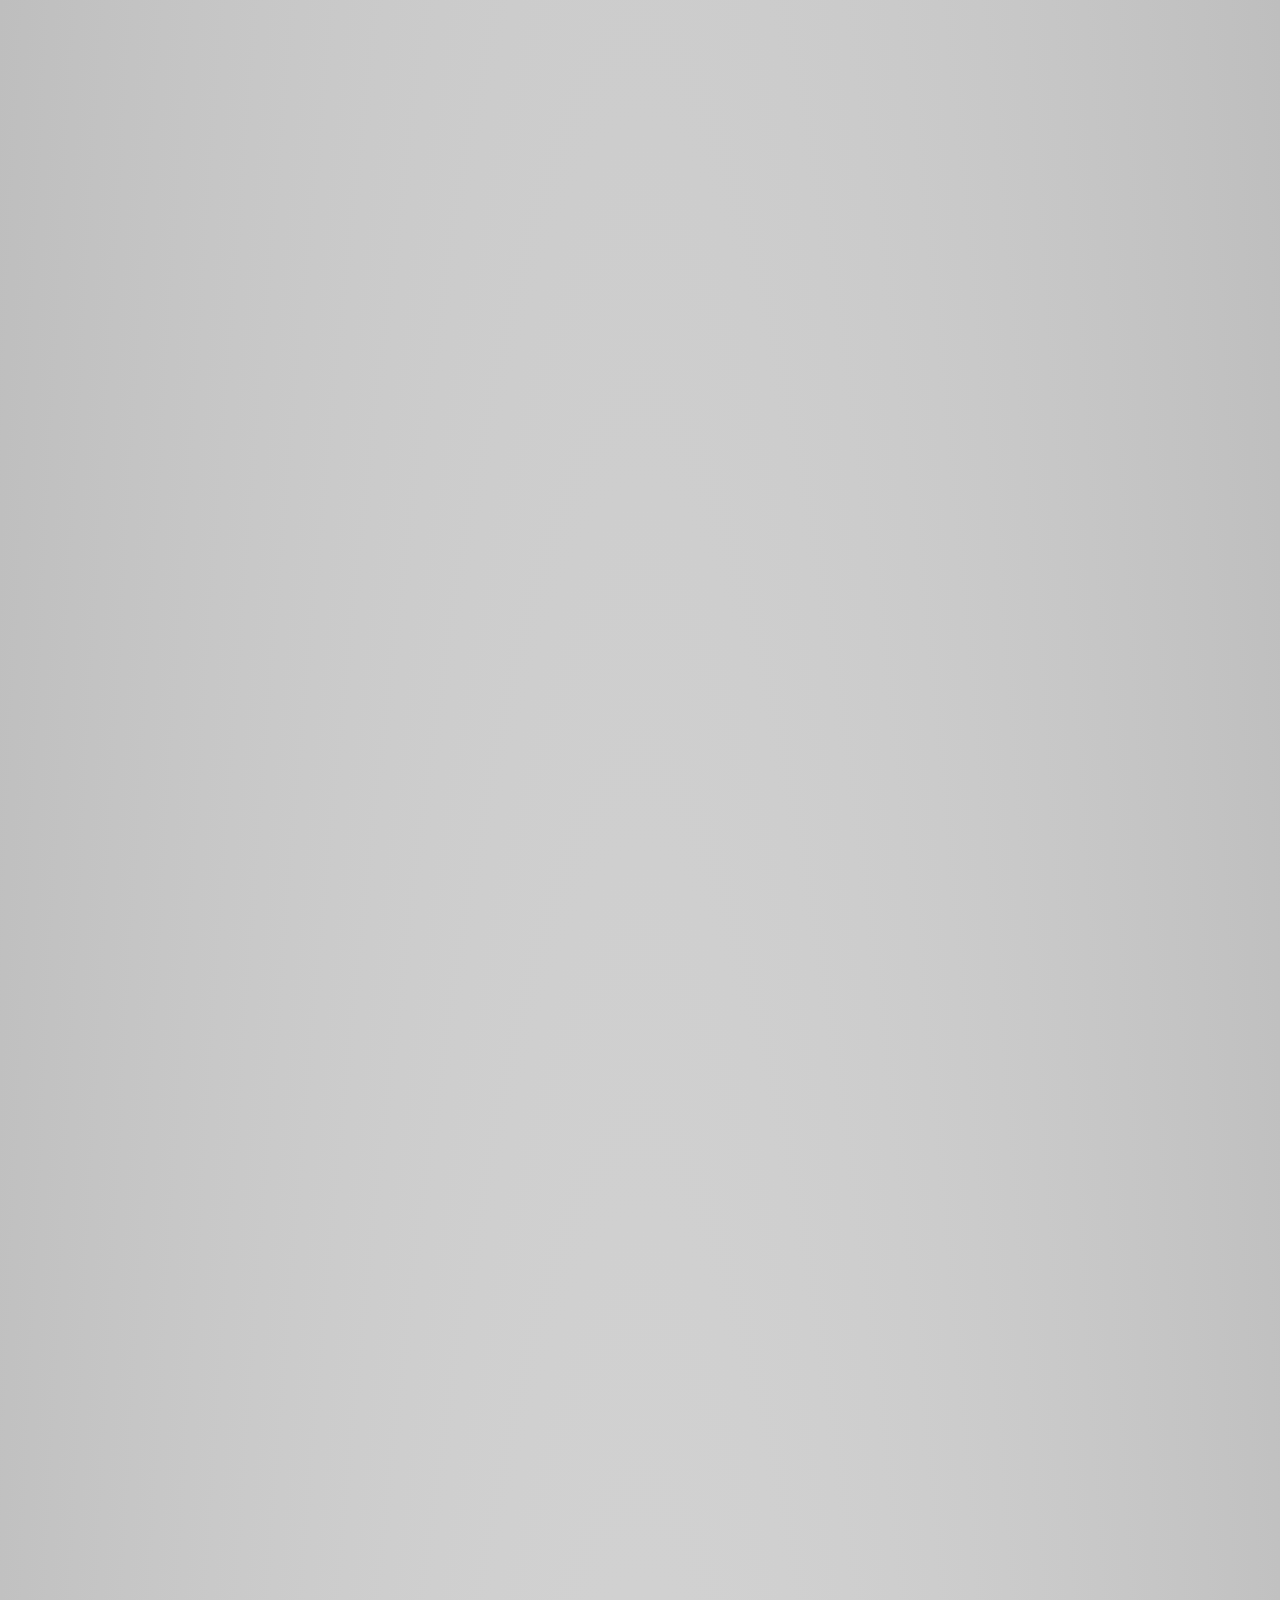
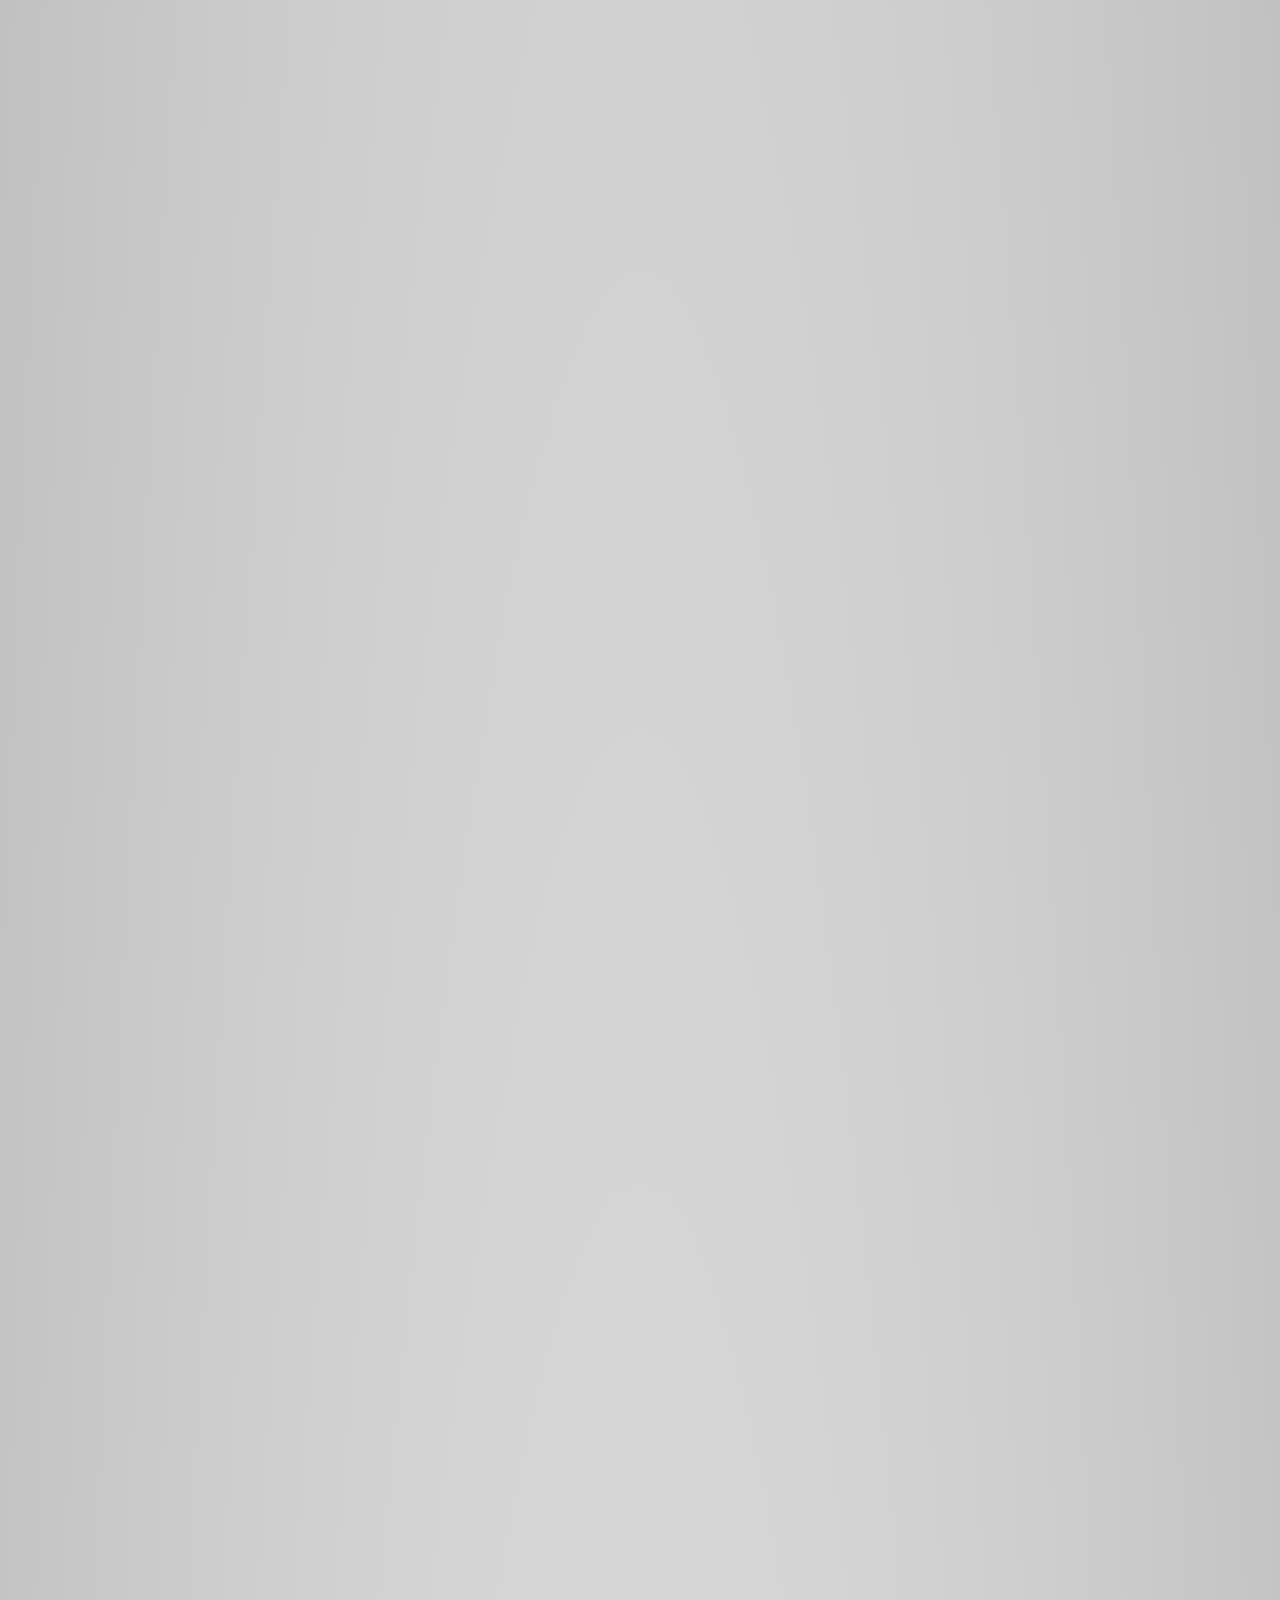
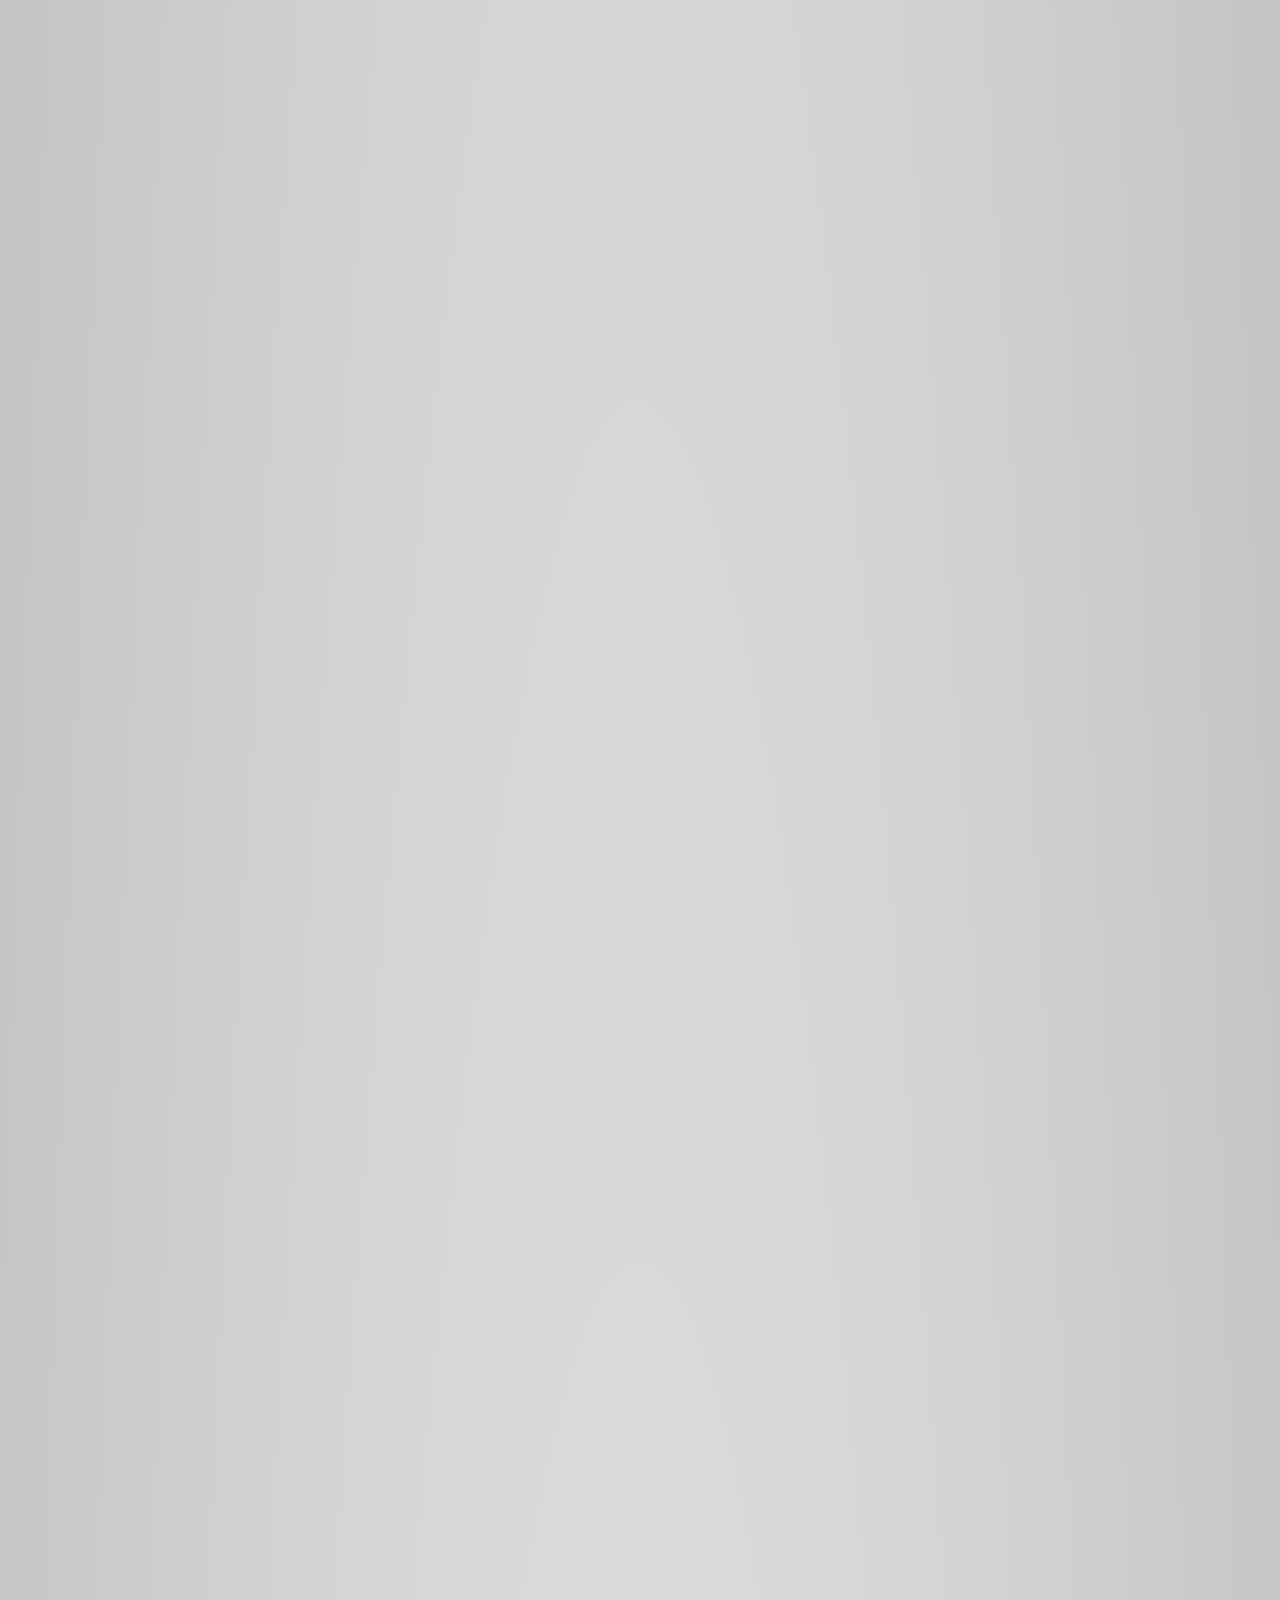
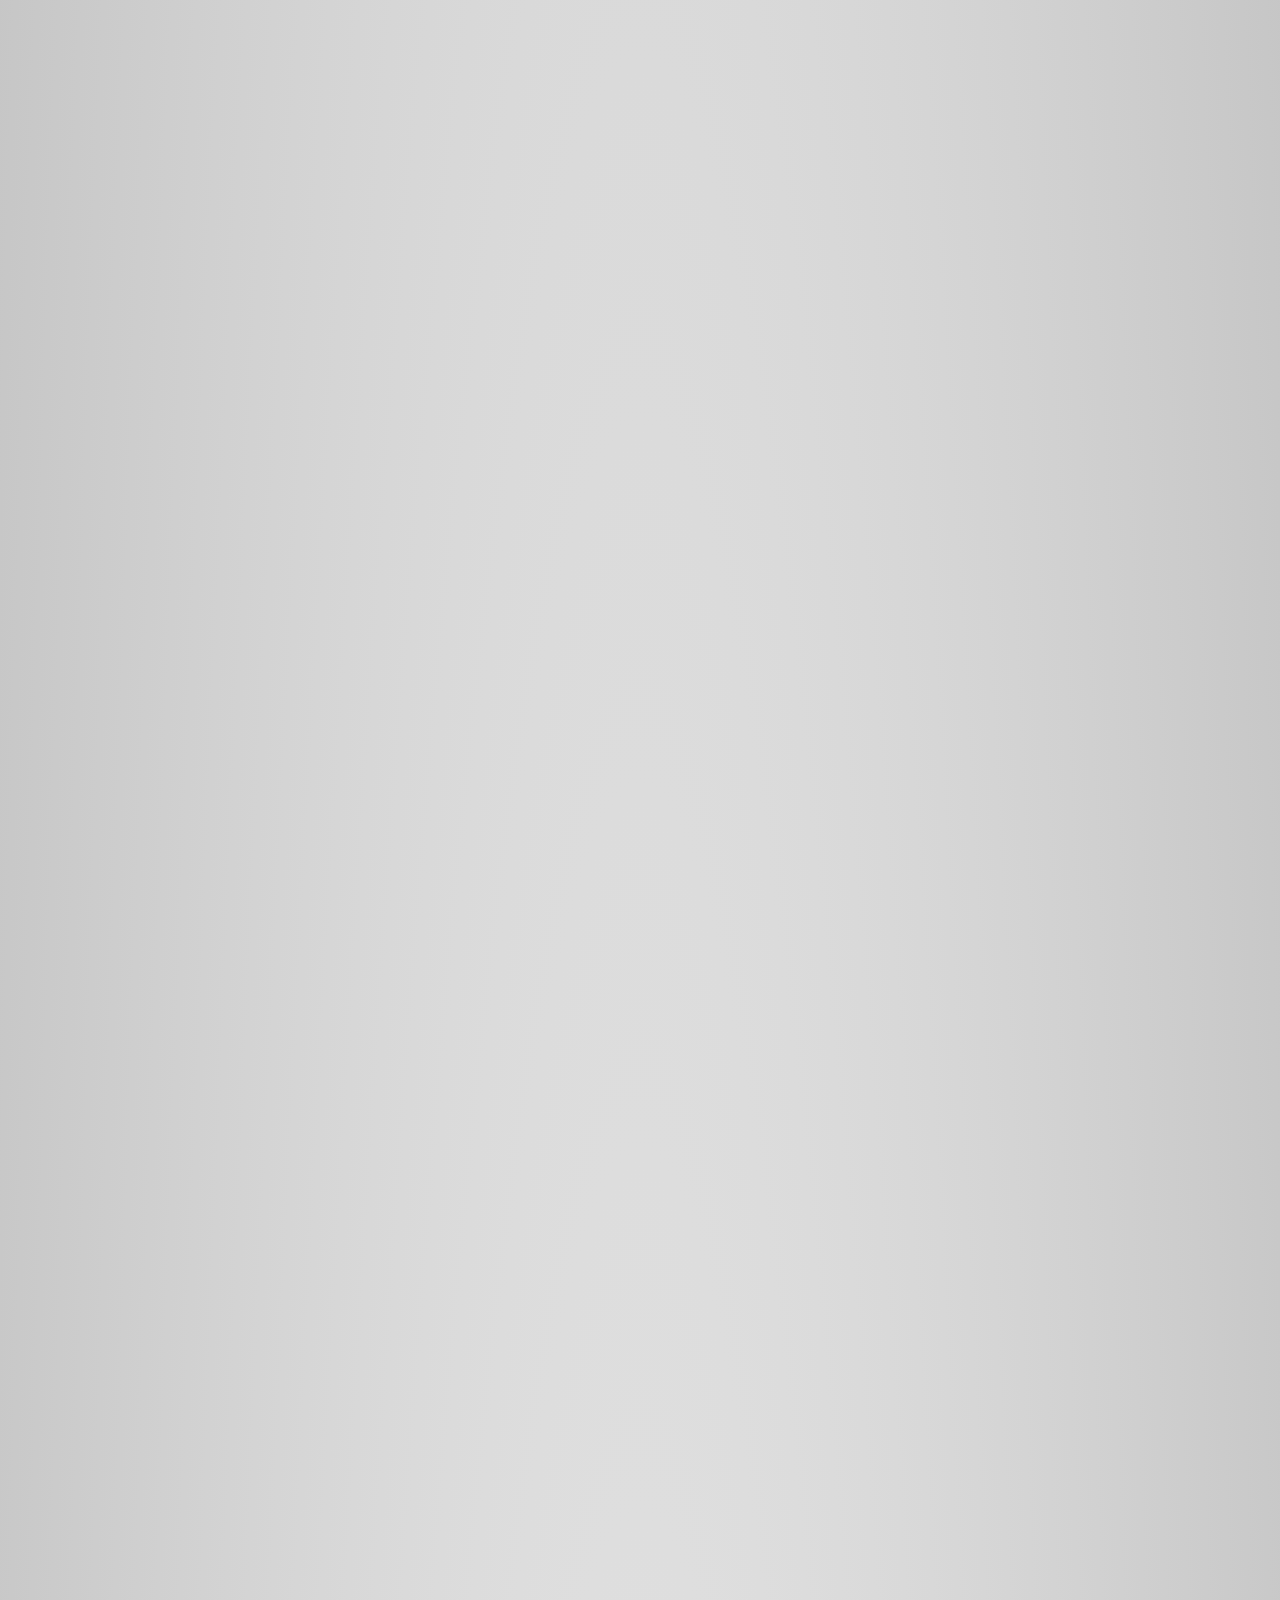
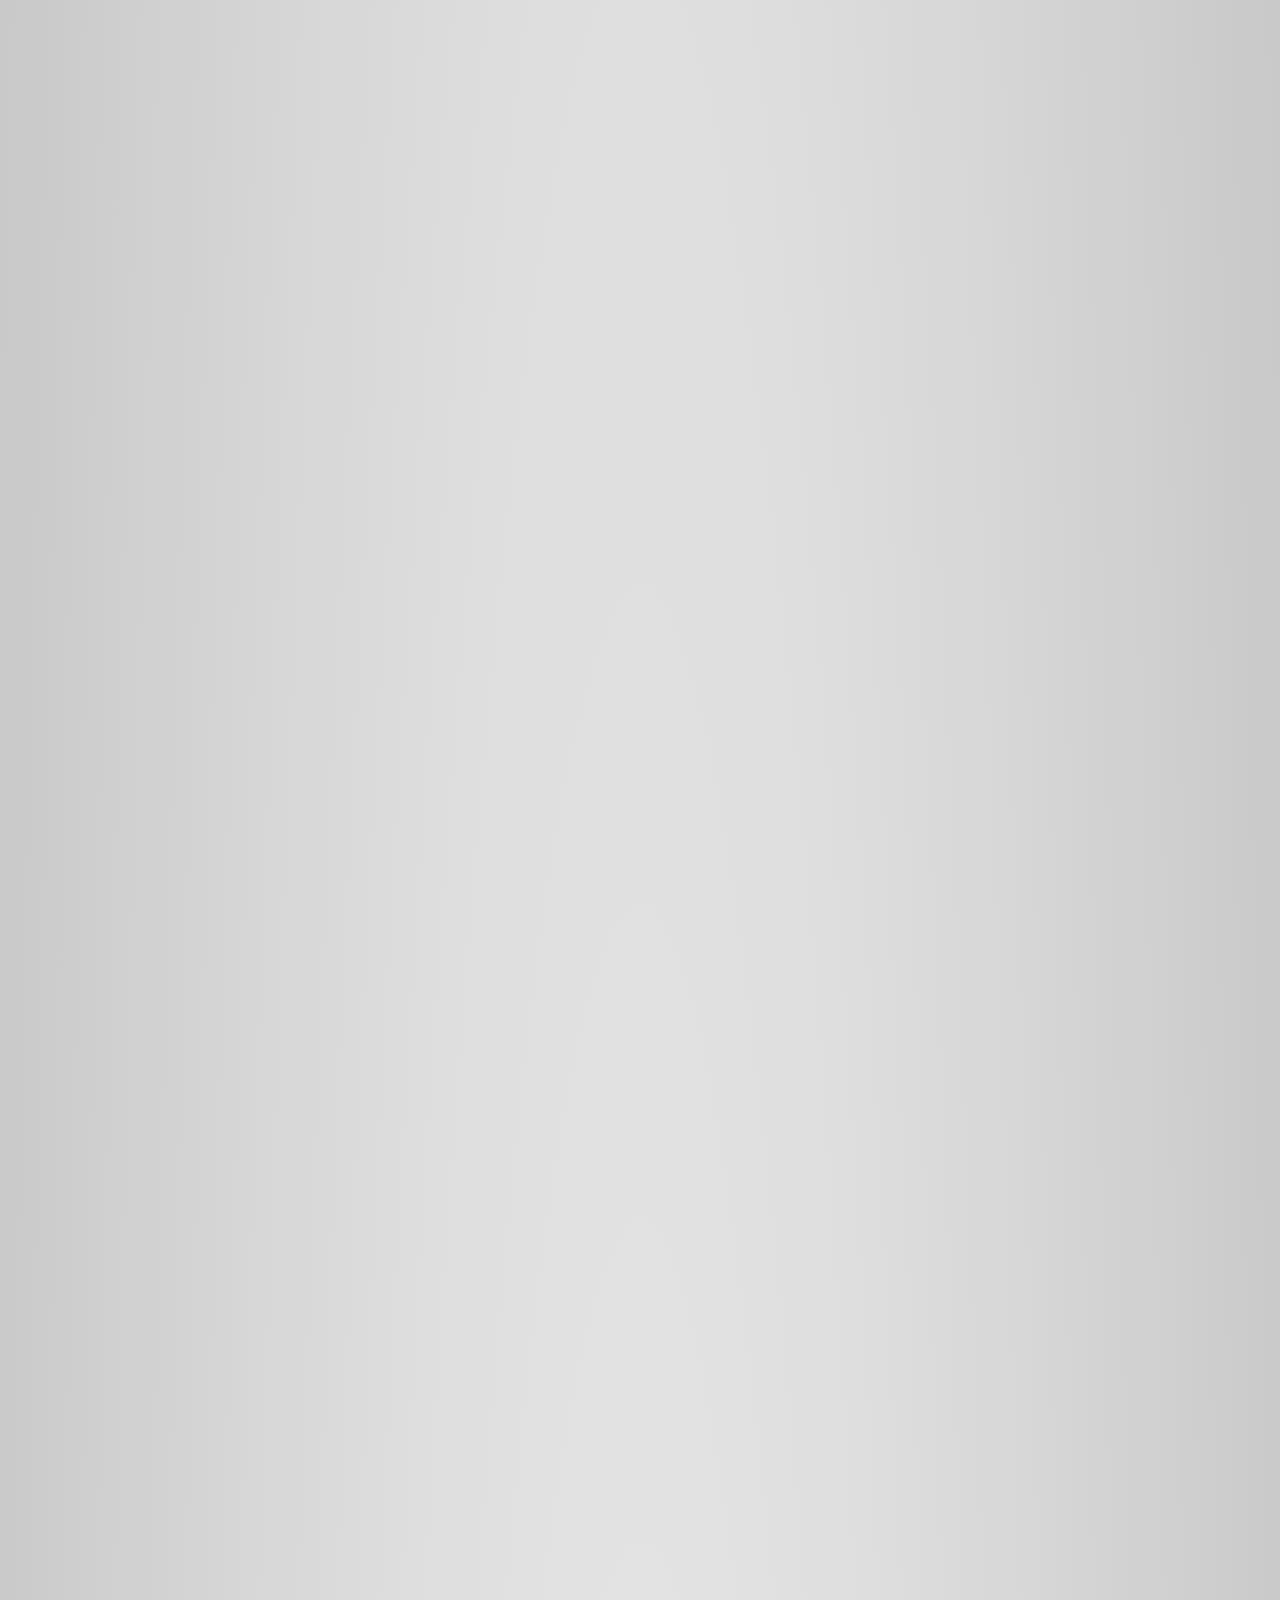
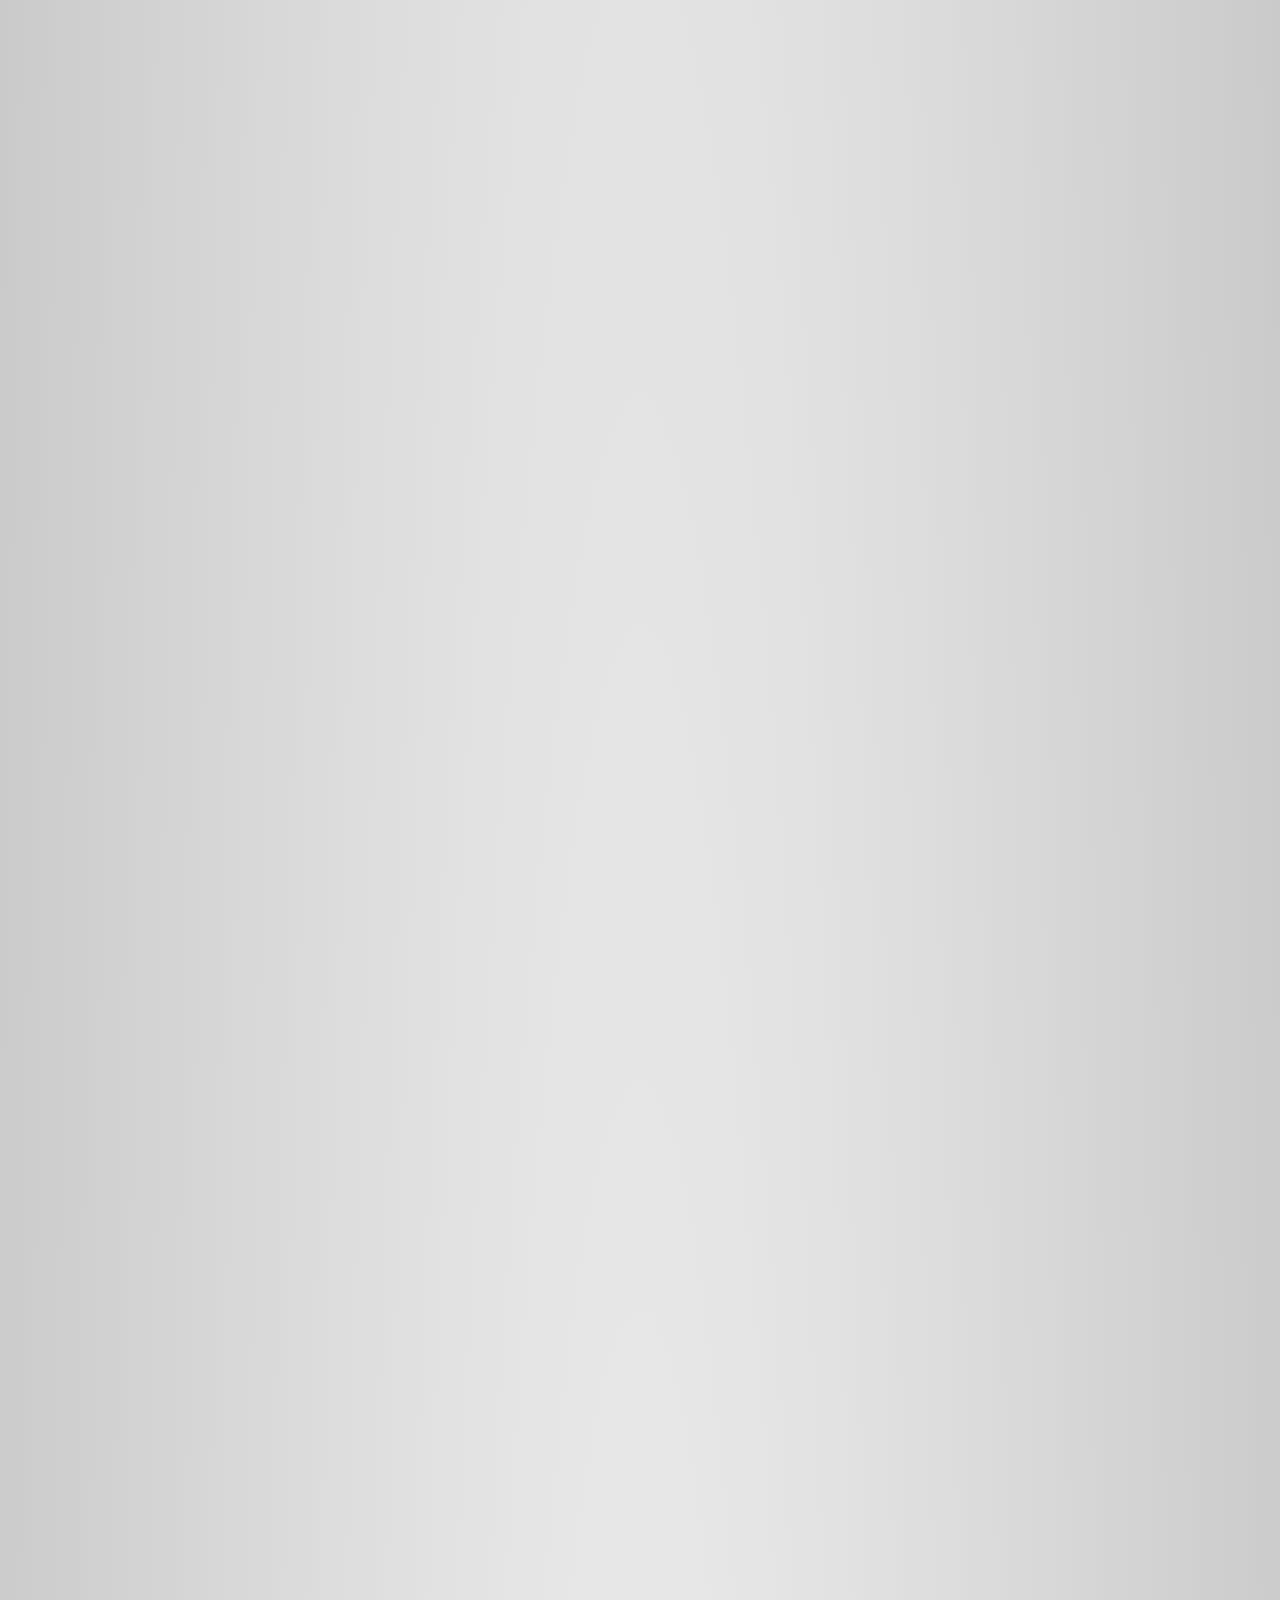
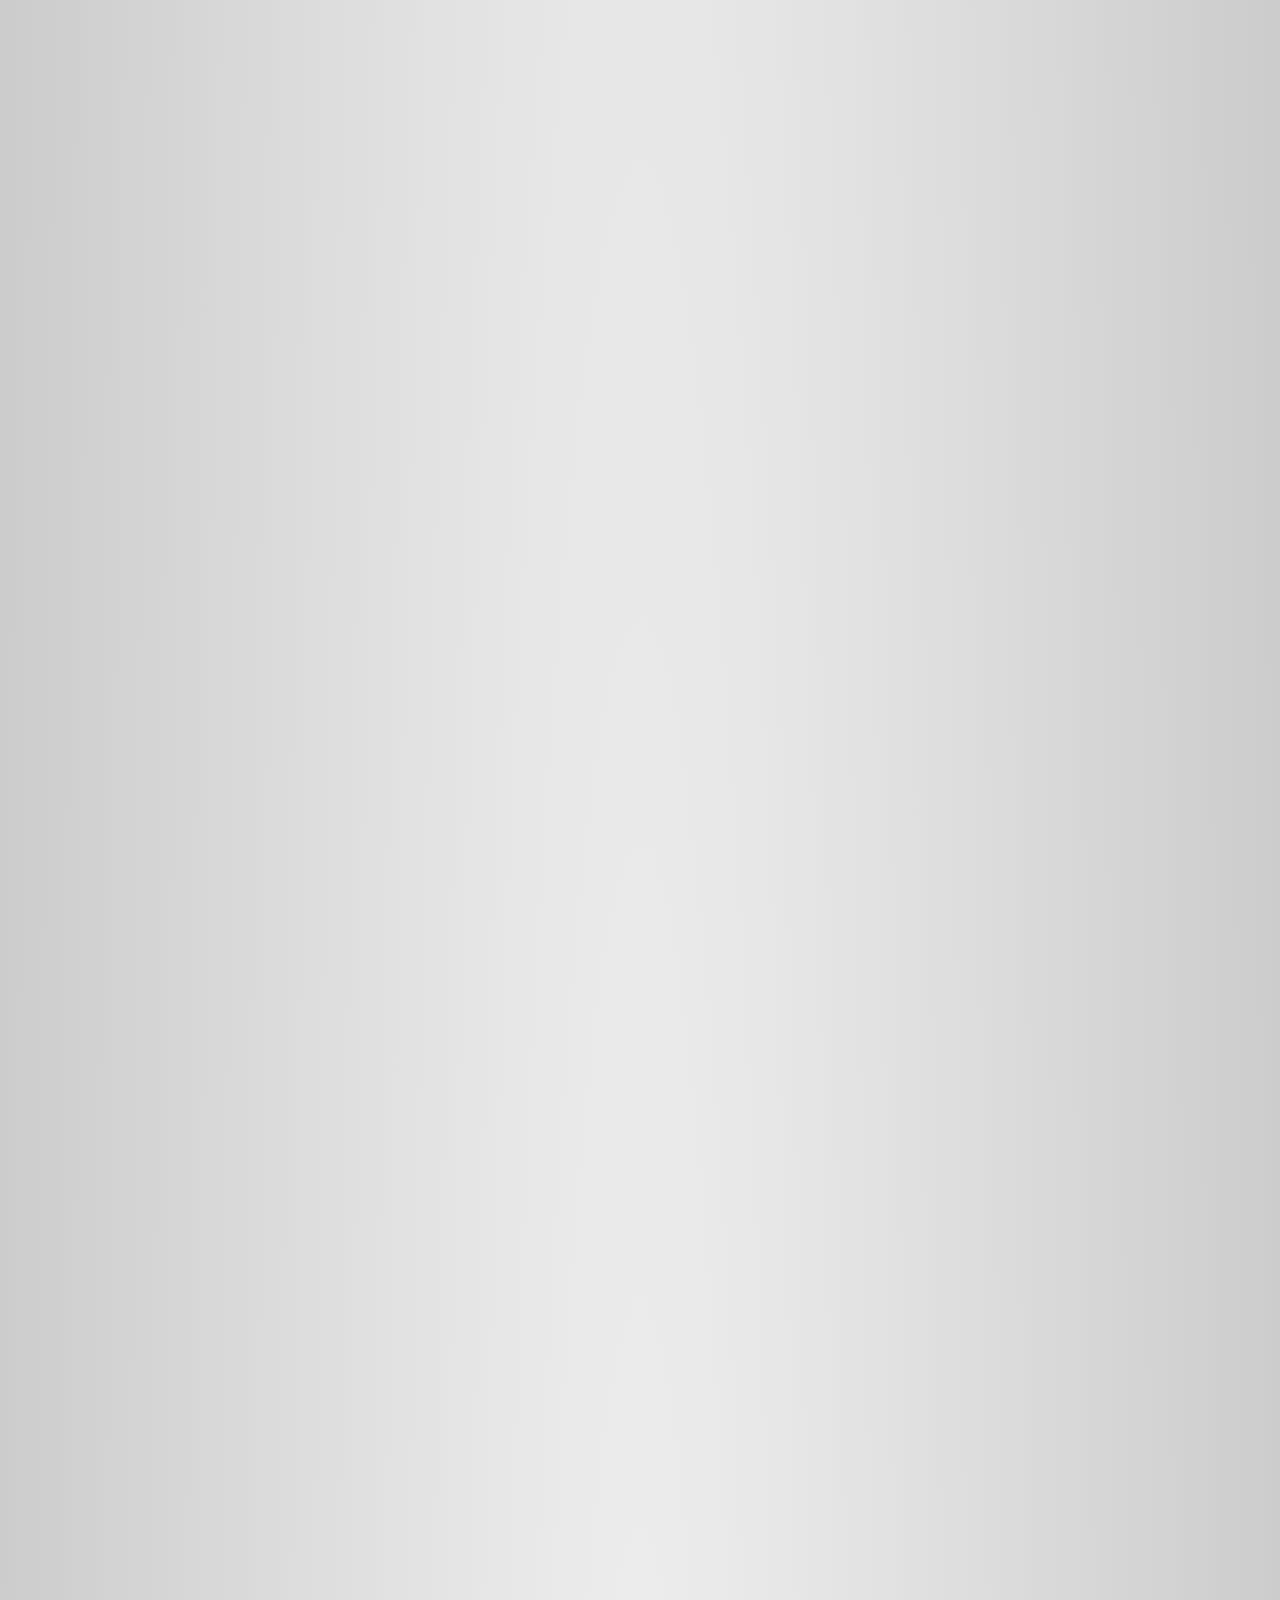
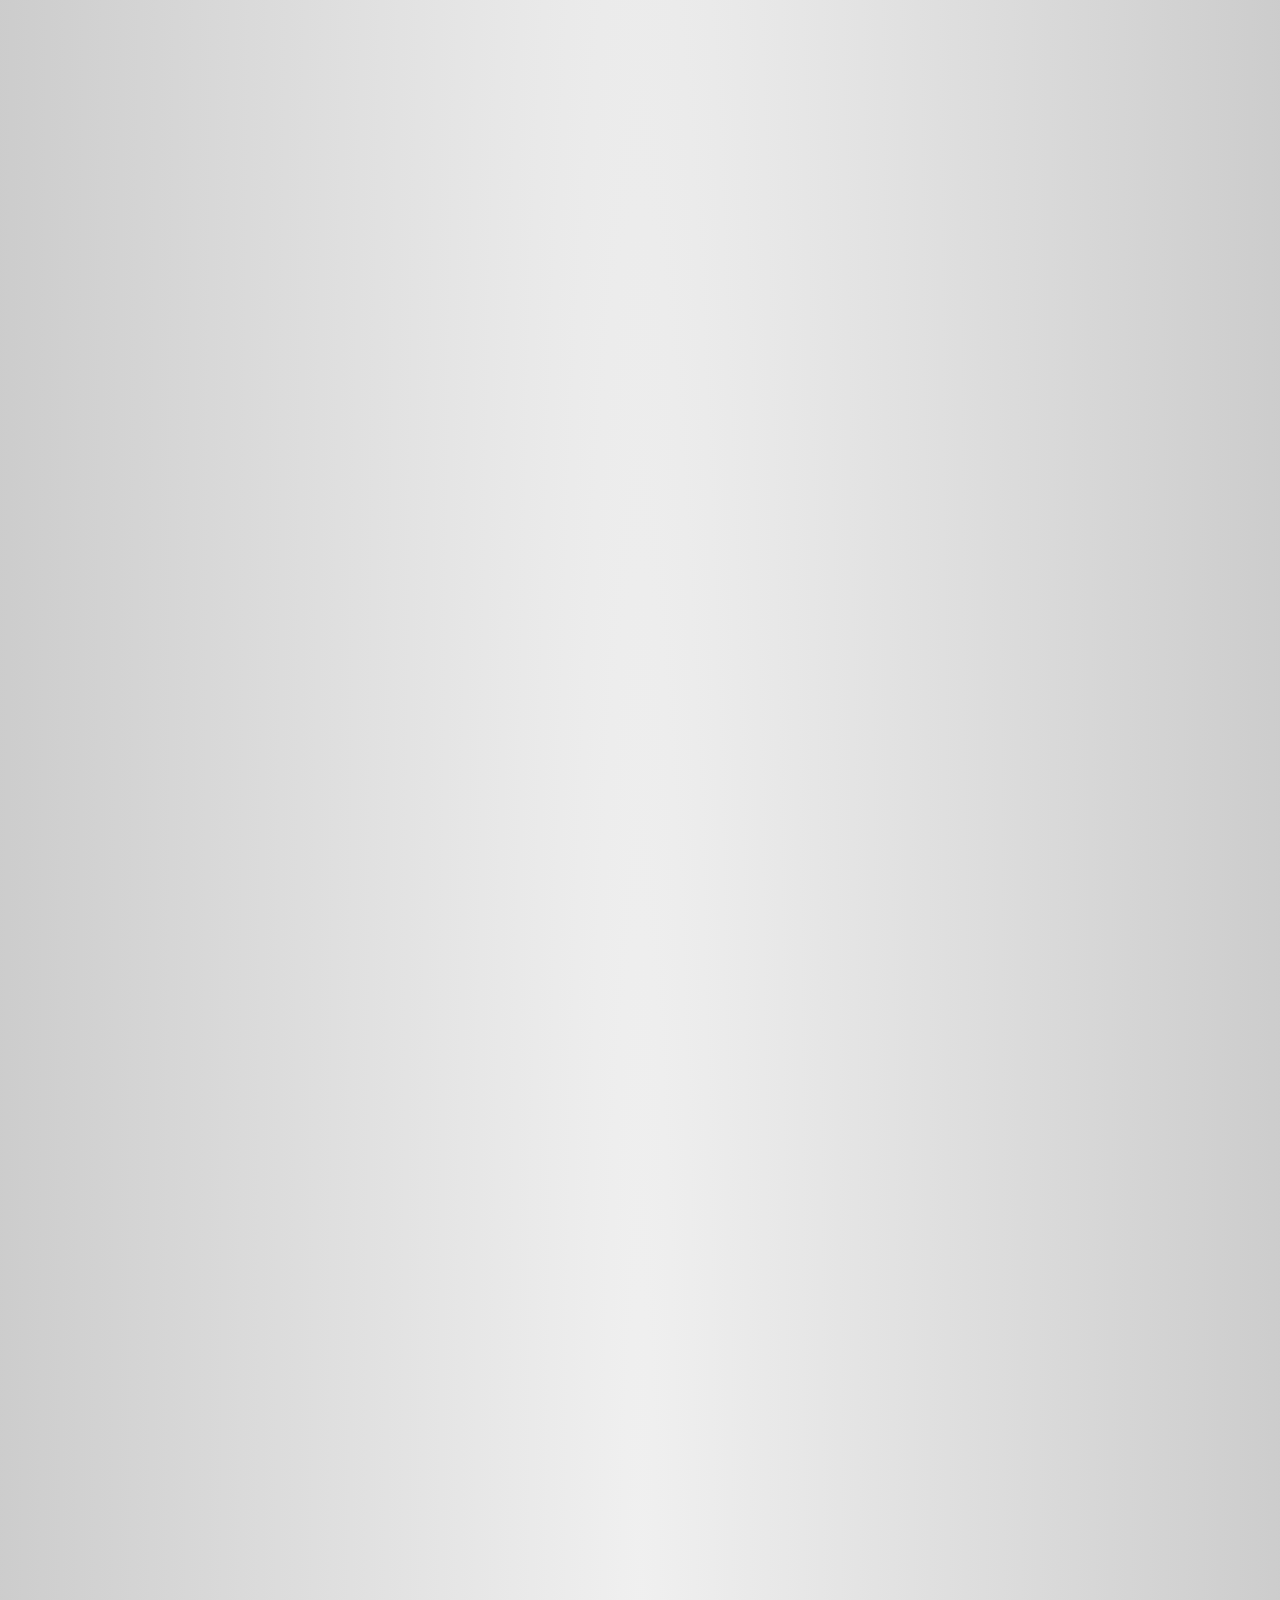
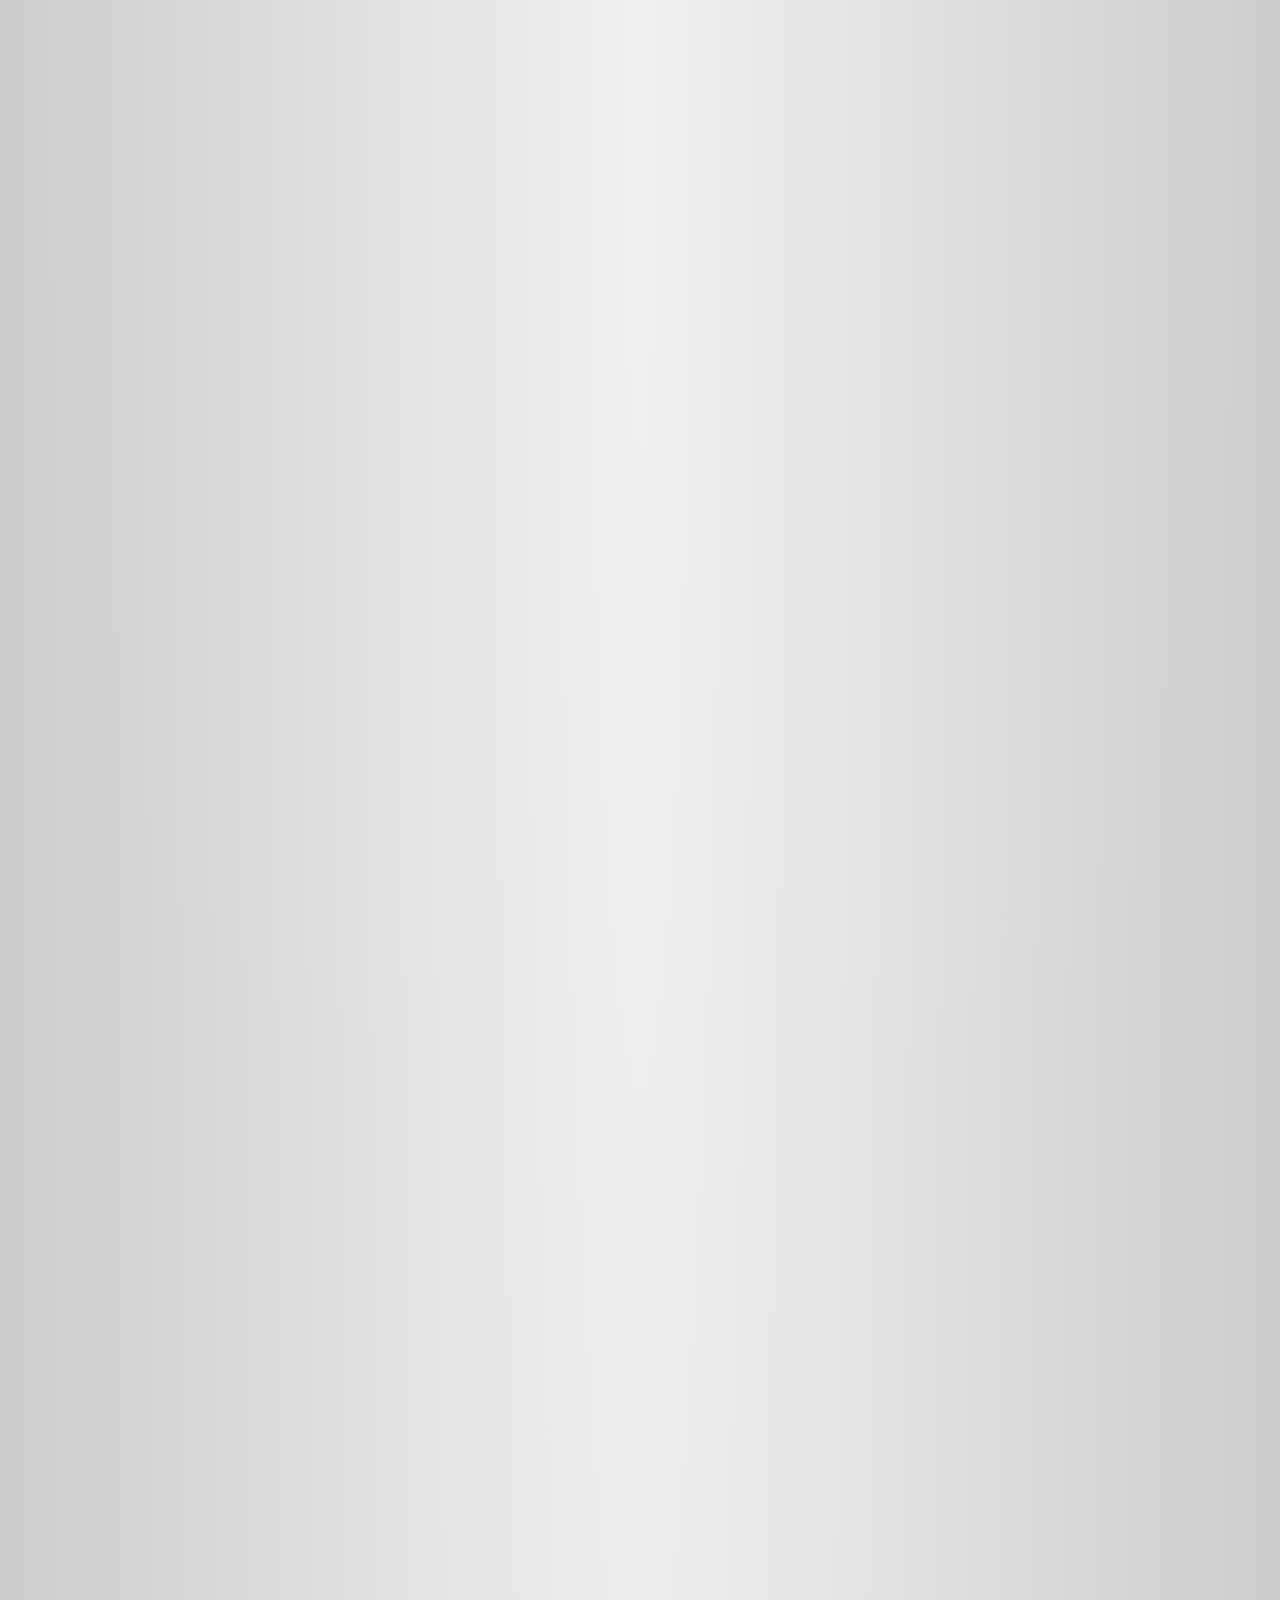
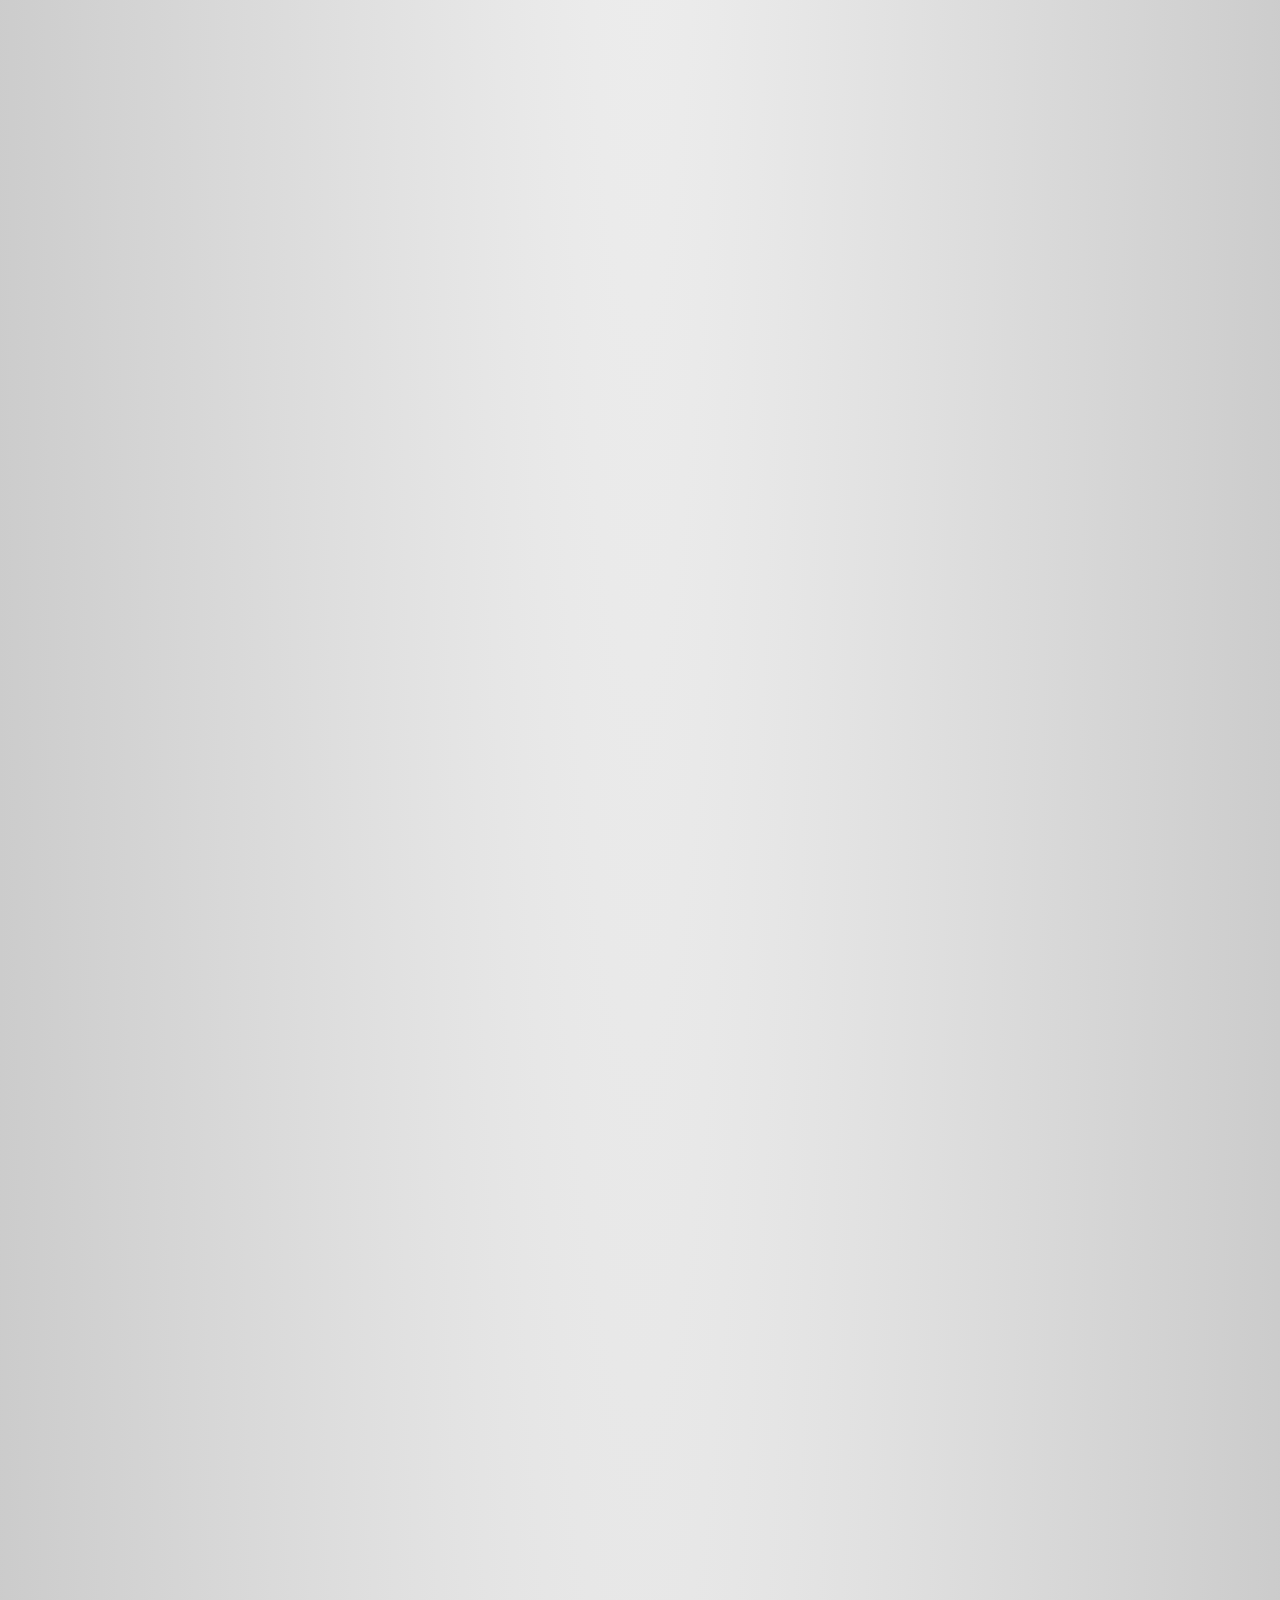
<file: webapp/index-src.html>
<!DOCTYPE html>
<html lang="en">
    <head>
        <meta name="generator" content="HTML Tidy for HTML5 (experimental) for Windows https://github.com/w3c/tidy-html5/tree/c63cc39">
        <meta charset="utf-8">
        <meta name="viewport" content="width=1024">
        <meta name="apple-mobile-web-app-capable" content="yes">
        <title>
            Scala Tour
        </title>
        <meta name="description" content="Scala指南-开始精彩的Scala旅程">
        <meta name="author" content="Kay Yan">
        <link href="css/impress-demo.css" rel="stylesheet">
        <link href="css/bootstrap.css" rel="stylesheet">
        <link href="css/bootstrap-responsive.css" rel="stylesheet">
        <link href="css/codemirror.css" rel="stylesheet">
        <link href="css/solarized.css" rel="stylesheet">
        <link href="css/scala-tour.css" rel="stylesheet">
        <link rel="shortcut icon" href="favicon.png">
        <link rel="apple-touch-icon" href="apple-touch-icon.png">
    </head>
    <body id="body" class="impress-not-supported onload">
        <div class="navbar navbar-fixed-top" style="pointer-events: auto;">
            <div class="navbar-inner">
                <div class="container" style="width:1020px">
                    <a id="logo" class="brand" href="#/welcome"><img src="img/logo.png">Scala 指南</a>
                    <ul class="nav">
                        <li class="">
                            <a href="#/overview">概览</a>
                        </li>
                        <li class="">
                            <a href="#/about">关于</a>
                        </li>
                        <li class="">
                            <a href="#/discus">讨论</a>
                        </li>
                    </ul><a class="lang" href="http://zh.scala-tour.com/" title="中文">中文</a> <a class="lang" href="http://www.scala-tour.com/" title="English">English</a> <span class="doc"><i class="icon-list">&nbsp;</i><a href="http://docs.scala-lang.org/" target="_blank">文档</a></span>
                </div>
            </div>
        </div>
        <div id="brower-not-support" class="alert fallback-message">
            <p>
                <strong>Warning!</strong> Your browser <b>doesn't support the features required</b>.
            </p>
            <p>
                For the best experience please use the latest <b>Chrome</b>, <b>Safari</b> or <b>Firefox</b> browser.
            </p>
        </div>
        <div id="impress">
            <div id="welcome" class="step" data-x="-3500" data-y="-2000">
                <h1>
                    <span class="scala-red">Scala</span> 指南
                </h1>
                <p>
                    开始精彩的Scala旅程
                </p>
                <div class="step-nav">
                    <a class="btn next-step" type="button"><i class="icon-arrow-right">&nbsp;</i>下一页</a>
                </div>
            </div>
            <div id="hello-wolrd" class="step slide" data-x="-2000" data-y="-2000">
                <div class="row-fluid">
                    <div class="span8">
                        <div class="workspace">
                            <div class="controls">
                                <button type="button" class="run btn btn-primary" title="Compile and Run">Run</button>
                            </div>
                            <div class="workspace-top">
                                <div class="workspace-editor">
                                    <form>
                                        <textarea class="editor" spellcheck="false">
println("hello world")
</textarea>
                                    </form>
                                </div>
                            </div>
                            <div class="workspace-bottom">
                                <div class="output"></div>
                            </div>
                        </div>
                    </div>
                    <div class="span4">
                        <h2>
                            Hello World
                        </h2>
                        <p>
                            <b>Scala</b> 是一门 <b>函数式</b>的<b>面向对象</b>语言。他运行在<b>Java虚拟机</b>上.
                        </p>
                        <p>
                            本指南是用来介绍Scala强大的功能。同时你可以亲身实践他们。
                        </p>
                        <p>
                            点击左边的<b>Run</b>按钮试试。左边的运行框可以在远程编译和运行任何Scala代码。运行的结果将展示在下面对文本框中。你也可以试着编辑这些代码，重新运行。(初次运行可能会有些慢，不过第二次就很快了)
                        </p>
                        <p>
                            使用方向键或者空格来翻页
                        </p>
                        <div class="step-nav">
                            <a class="btn next-step" type="button"><i class="icon-arrow-right">&nbsp;</i>下一页</a>
                        </div>
                    </div>
                </div>
            </div>
            <div id="overview" class="step" data-x="-500" data-y="500" data-scale="4"></div>
            <div id="basics" class="step direction" data-x="0" data-y="-500" data-scale="2">
                <div class="chapter">
                    <h2>
                        <span class="mouse">基础</span><a class="btn btn-primary btn-large" href="#/basics-contents">开始</a>
                    </h2>
                </div>
            </div>
            <div id="basics-contents" class="step contents slide deeply" data-x="-3500" data-y="-2000" data-z="-3000" data-scale="1">
                <div>
                    <h2>
                        目录(基础）
                    </h2>
                    <ul>
                        <li>
                            <a href="#/expression-and-values">表达式和值</a>
                        </li>
                        <li>
                            <a href="#/first-class-function">函数是一等公民</a>
                        </li>
                        <li>
                            <a href="#/loan-pattern">借贷模式</a>
                        </li>
                        <li>
                            <a href="#/pass-by-name">按名称传递参数</a>
                        </li>
                        <li>
                            <a href="#/define-class">定义类</a>
                        </li>
                        <li>
                            <a href="#/duck-type">鸭子类型</a>
                        </li>
                        <li>
                            <a href="#/currying">柯里化</a>
                        </li>
                        <li>
                            <a href="#/generics">范型</a>
                        </li>
                        <li>
                            <a href="#/traits">Traits</a>
                        </li>
                    </ul>
                </div>
                <div class="step-nav">
                    <a class="btn" type="button" href="#/overview"><i class="icon-arrow-up">&nbsp;</i>概览</a> <a class="btn next-step" type="button"><i class="icon-arrow-right">&nbsp;</i>下一页</a>
                </div>
            </div>
            <div id="expression-and-values" class="step slide deeply" data-x="-2000" data-y="-2000" data-z="-3000">
                <div class="row-fluid">
                    <div class="span8">
                        <div class="workspace">
                            <div class="controls">
                                <button type="button" class="run btn btn-primary" title="Compile and Run">Run</button>
                            </div>
                            <div class="workspace-top">
                                <div class="workspace-editor">
                                    <form>
                                        <textarea class="editor" spellcheck="false">
var helloWorld = "hello" + " world" 
println(helloWorld)

val again = " again" 
helloWorld = helloWorld + again
println(helloWorld)
</textarea>
                                    </form>
                                </div>
                            </div>
                            <div class="workspace-bottom">
                                <div class="output"></div>
                            </div>
                        </div>
                    </div>
                    <div class="span4">
                        <h2>
                            表达式和值
                        </h2>
                        <p>
                            在Scala中，几乎所有的语言元素都是表达式。
                        </p>
                        <pre>
println("hello wolrd")
</pre>
                        <p>
                            是一个表达式，
                        </p>
                        <pre>
"hello"+" world"
</pre>
                        <p>
                            也是一个表达式。
                        </p>
                        <p>
                            可以通过val定义一个常量，亦可以通过var定义一个变量。推荐多使用常量。
                        </p>
                        <div class="step-nav">
                            <a class="btn" type="button" href="#/basics-contents"><i class="icon-arrow-up">&nbsp;</i>目录</a> <a class="btn next-step" type="button"><i class="icon-arrow-right">&nbsp;</i>下一页</a>
                        </div>
                    </div>
                </div>
            </div>
            <div id="first-class-function" class="step slide deeply" data-x="-500" data-y="-2000" data-z="-3000">
                <div class="row-fluid">
                    <div class="span8">
                        <div class="workspace">
                            <div class="controls">
                                <button type="button" class="run btn btn-primary" title="Compile and Run">Run</button>
                            </div>
                            <div class="workspace-top">
                                <div class="workspace-editor">
                                    <form>
                                        <textarea class="editor" spellcheck="false">
def square(a: Int) = a * a

def squareWithBlock(a: Int) = {
    a * a
}

val squareVal = (a: Int) =&gt; a * a

def addOne(f: Int =&gt; Int, arg: Int) = f(arg) + 1

println("square(2):" + square(2))
println("squareWithBlock(2):" + squareWithBlock(2))
println("squareVal(2):" + squareVal(2))
println("addOne(squareVal,2):" + addOne(squareVal, 2))
</textarea>
                                    </form>
                                </div>
                            </div>
                            <div class="workspace-bottom">
                                <div class="output"></div>
                            </div>
                        </div>
                    </div>
                    <div class="span4">
                        <h2>
                            函数是一等公民
                        </h2>
                        <p>
                            可以使用def来定义一个函数。函数体是一个表达式。
                        </p>
                        <p>
                            使用Block表达式的时候，默认最后一行的返回是返回值，无需显式指定。
                        </p>
                        <p>
                            函数还可以像值一样，赋值给var或val。因此<span class="important">函数也可以作为参数传给另一个函数。</span>
                        </p>
                        <div class="step-nav">
                            <a class="btn pre-step" type="button"><i class="icon-arrow-left">&nbsp;</i>上一页</a> <a class="btn" type="button" href="#/basics-contents"><i class="icon-arrow-up">&nbsp;</i>目录</a> <a class="btn next-step" type="button"><i class="icon-arrow-right">&nbsp;</i>下一页</a>
                        </div>
                    </div>
                </div>
            </div>
            <div id="loan-pattern" class="step slide deeply" data-x="1000" data-y="-2000" data-z="-3000">
                <div class="row-fluid">
                    <div class="span8">
                        <div class="workspace">
                            <div class="controls">
                                <button type="button" class="run btn btn-primary" title="Compile and Run">Run</button>
                            </div>
                            <div class="workspace-top">
                                <div class="workspace-editor">
                                    <form>
                                        <textarea class="editor" spellcheck="false">
import scala.reflect.io.File
import java.util.Scanner

def withScanner(f: File, op: Scanner =&gt; Unit) = {
    val scanner = new Scanner(f.bufferedReader)
    try {
        op(scanner)
    } finally {
        scanner.close()
    }
}

withScanner(File("/proc/self/stat"),
    scanner =&gt; println("pid is " + scanner.next()))
</textarea>
                                    </form>
                                </div>
                            </div>
                            <div class="workspace-bottom">
                                <div class="output"></div>
                            </div>
                        </div>
                    </div>
                    <div class="span4">
                        <h2>
                            借贷模式
                        </h2>
                        <p>
                            由于函数可以像值一样作为参数传递，所以可以方便的实现借贷模式。
                        </p>
                        <p>
                            这个例子是从/proc/self/stat文件中读取当前进程的pid。
                        </p>
                        <p>
                            withScanner封装了try-finally块，所以调用者<span class="important">不用再close</span>。
                        </p>
                        <p>
                            注：当表达式没有返回值时，默认返回Unit。
                        </p>
                        <div class="step-nav">
                            <a class="btn pre-step" type="button"><i class="icon-arrow-left">&nbsp;</i>上一页</a> <a class="btn" type="button" href="#/basics-contents"><i class="icon-arrow-up">&nbsp;</i>目录</a> <a class="btn next-step" type="button"><i class="icon-arrow-right">&nbsp;</i>下一页</a>
                        </div>
                    </div>
                </div>
            </div>
            <div id="pass-by-name" class="step slide deeply" data-x="2500" data-y="-2000" data-z="-3000">
                <div class="row-fluid">
                    <div class="span8">
                        <div class="workspace">
                            <div class="controls">
                                <button type="button" class="run btn btn-primary" title="Compile and Run">Run</button>
                            </div>
                            <div class="workspace-top">
                                <div class="workspace-editor">
                                    <form>
                                        <textarea class="editor" spellcheck="false">
val logEnable = false

def log(msg: String) =
    if (logEnable) println(msg)

val MSG = "programing is running"

log(MSG + 1 / 0)
</textarea>
                                    </form>
                                </div>
                            </div>
                            <div class="workspace-bottom">
                                <div class="output"></div>
                            </div>
                        </div>
                    </div>
                    <div class="span4">
                        <h2>
                            按名称传递参数
                        </h2>
                        <p>
                            这个例子演示了按名称传递参数，由于有除以0，所以运行该程序会产生异常。
                        </p>
                        <p>
                            试着将
                        </p>
                        <pre>
def log(msg: String)
</pre>
                        <p>
                            修改为
                        </p>
                        <pre>
def log(msg: =&gt; String)
</pre>
                        <p>
                            由按值传递修改为按名称传递后将不会产生异常。
                        </p>
                        <p>
                            因为log函数的参数是按名称传递，参数会等到实际使用的时候才会计算，所以被跳过。
                        </p>
                        <p>
                            按名称传递参数可以减少不必要的计算和异常。
                        </p>
                        <div class="step-nav">
                            <a class="btn pre-step" type="button"><i class="icon-arrow-left">&nbsp;</i>上一页</a> <a class="btn" type="button" href="#/basics-contents"><i class="icon-arrow-up">&nbsp;</i>目录</a> <a class="btn next-step" type="button"><i class="icon-arrow-right">&nbsp;</i>下一页</a>
                        </div>
                    </div>
                </div>
            </div>
            <div id="define-class" class="step slide deeply" data-x="4000" data-y="-2000" data-z="-3000">
                <div class="row-fluid">
                    <div class="span8">
                        <div class="workspace">
                            <div class="controls">
                                <button type="button" class="run btn btn-primary" title="Compile and Run">Run</button>
                            </div>
                            <div class="workspace-top">
                                <div class="workspace-editor">
                                    <form>
                                        <textarea class="editor" spellcheck="false">
class Persion(val firstName: String, val lastName: String) {

    private var _age = 0
    def age = _age
    def age_=(newAge: Int) = _age = newAge

    def fullName() = firstName + " " + lastName

    override def toString() = fullName()
}

val obama: Persion = new Persion("Barack", "Obama")

println("Persion: " + obama)
println("firstName: " + obama.firstName)
println("lastName: " + obama.lastName)
obama.age_=(51)
println("age: " + obama.age)
</textarea>
                                    </form>
                                </div>
                            </div>
                            <div class="workspace-bottom">
                                <div class="output"></div>
                            </div>
                        </div>
                    </div>
                    <div class="span4">
                        <h2>
                            定义类
                        </h2>
                        <p>
                            可以用<span class="important">class</span>关键字来定义类。并通过<span class="important">new</span>来创建类。
                        </p>
                        <p>
                            在定义类时可以定义字段，如firstName，lastName。这样做还可以自动生成构造函数。
                        </p>
                        <p>
                            可以在类中通过<span class="important">def定义函数</span>。<span class="important">var和val定义字段</span>。
                        </p>
                        <p>
                            函数名是<span class="important">任何字符</span>如+,-,*,/。
                        </p>
                        <p>
                            试着将
                        </p>
                        <pre>
obama.age_=(51)
</pre>
                        <p>
                            简化为
                        </p>
                        <pre>
obama.age = 51
</pre>
                        <p>
                            这样的简化更像调用一个变量。
                        </p>
                        <div class="step-nav">
                            <a class="btn pre-step" type="button"><i class="icon-arrow-left">&nbsp;</i>上一页</a> <a class="btn" type="button" href="#/basics-contents"><i class="icon-arrow-up">&nbsp;</i>目录</a> <a class="btn next-step" type="button"><i class="icon-arrow-right">&nbsp;</i>下一页</a>
                        </div>
                    </div>
                </div>
            </div>
            <div id="duck-type" class="step slide deeply" data-x="5500" data-y="-2000" data-z="-3000">
                <div class="row-fluid">
                    <div class="span8">
                        <div class="workspace">
                            <div class="controls">
                                <button type="button" class="run btn btn-primary" title="Compile and Run">Run</button>
                            </div>
                            <div class="workspace-top">
                                <div class="workspace-editor">
                                    <form>
                                        <textarea class="editor" spellcheck="false">
def withClose(closeAble: { def close(): Unit }, 
    op: { def close(): Unit } =&gt; Unit) {
    try {
        op(closeAble)
    } finally {
        closeAble.close()
    }
}

class Connection {
    def close() = println("close Connection")
}

val conn: Connection = new Connection()
withClose(conn, conn =&gt;
    println("do something with Connection"))
</textarea>
                                    </form>
                                </div>
                            </div>
                            <div class="workspace-bottom">
                                <div class="output"></div>
                            </div>
                        </div>
                    </div>
                    <div class="span4">
                        <h2>
                            鸭子类型
                        </h2>
                        <p>
                            走起来像鸭子，叫起来像鸭子，就是鸭子。
                        </p>
                        <p>
                            这个例子中使用
                        </p>
                        <pre>
{ def close(): Unit }
</pre>
                        <p>
                            作为参数类型。因此任何含有close()的函数的类都可以作为参数。
                        </p>
                        <p>
                            不必使用继承这种不够灵活的特性。
                        </p>
                        <div class="step-nav">
                            <a class="btn pre-step" type="button"><i class="icon-arrow-left">&nbsp;</i>上一页</a> <a class="btn" type="button" href="#/basics-contents"><i class="icon-arrow-up">&nbsp;</i>目录</a> <a class="btn next-step" type="button"><i class="icon-arrow-right">&nbsp;</i>下一页</a>
                        </div>
                    </div>
                </div>
            </div>
            <div id="currying" class="step slide deeply" data-x="7000" data-y="-2000" data-z="-3000">
                <div class="row-fluid">
                    <div class="span8">
                        <div class="workspace">
                            <div class="controls">
                                <button type="button" class="run btn btn-primary" title="Compile and Run">Run</button>
                            </div>
                            <div class="workspace-top">
                                <div class="workspace-editor">
                                    <form>
                                        <textarea class="editor" spellcheck="false">
def withClose(closeAble: { def close(): Unit })
    (op: { def close(): Unit } =&gt; Unit) {
    try {
        op(closeAble)
    } finally {
        closeAble.close()
    }
}

class Connection {
    def close() = println("close Connection")
}

val conn: Connection = new Connection()
withClose(conn)(conn =&gt;
    println("do something with Connection"))
</textarea>
                                    </form>
                                </div>
                            </div>
                            <div class="workspace-bottom">
                                <div class="output"></div>
                            </div>
                        </div>
                    </div>
                    <div class="span4">
                        <h2>
                            柯里化
                        </h2>
                        <p>
                            这个例子和上面的功能相同。不同的是使用了<span class="important">柯里化(Currying)</span>技术。
                        </p>
                        <pre>
def add(x:Int, y:Int) = x + y
</pre>
                        <p>
                            是普通的函数
                        </p>
                        <pre>
def add(x:Int) = (y:Int) =&gt; x + y
</pre>
                        <p>
                            是柯里化后的函数，相当于返回一个匿名函数表达式。
                        </p>
                        <pre>
 def add(x:Int)(y:Int) = x + y
</pre>
                        <p>
                            是简化写法
                        </p>
                        <p>
                            柯里化可以让我们构造出更像原生语言提供的功能的代码
                        </p>
                        <p>
                            试着将例子中的withclose(...)(...)换成withclose(...){...}
                        </p>
                        <div class="step-nav">
                            <a class="btn pre-step" type="button"><i class="icon-arrow-left">&nbsp;</i>上一页</a> <a class="btn" type="button" href="#/basics-contents"><i class="icon-arrow-up">&nbsp;</i>目录</a> <a class="btn next-step" type="button"><i class="icon-arrow-right">&nbsp;</i>下一页</a>
                        </div>
                    </div>
                </div>
            </div>
            <div id="generics" class="step slide deeply" data-x="8500" data-y="-2000" data-z="-3000">
                <div class="row-fluid">
                    <div class="span8">
                        <div class="workspace">
                            <div class="controls">
                                <button type="button" class="run btn btn-primary" title="Compile and Run">Run</button>
                            </div>
                            <div class="workspace-top">
                                <div class="workspace-editor">
                                    <form>
                                        <textarea class="editor" spellcheck="false">
def withClose[A &lt;: { def close(): Unit }, B](closeAble: A)
  (f: A =&gt; B): B =
  try {
    f(closeAble)
  } finally {
    closeAble.close()
  }
class Connection {
  def close() = println("close Connection")
}
val conn: Connection = new Connection()
val msg = withClose(conn) { conn =&gt;
  {
    println("do something with Connection")
    "123456"
  }
}

println(msg)
</textarea>
                                    </form>
                                </div>
                            </div>
                            <div class="workspace-bottom">
                                <div class="output"></div>
                            </div>
                        </div>
                    </div>
                    <div class="span4">
                        <h2>
                            范型
                        </h2>
                        <p>
                            之前的例子可以使用泛型变得更简洁更灵活。
                        </p>
                        <p>
                            试着将
                        </p>
                        <pre>
"123456"
</pre>
                        <p>
                            修改为
                        </p>
                        <pre>
123456
</pre>
                        <p>
                            虽然msg由String类型变为Int类型，但是由于使用了泛型，代码依旧可以正常运行。
                        </p>
                        <div class="step-nav">
                            <a class="btn pre-step" type="button"><i class="icon-arrow-left">&nbsp;</i>上一页</a> <a class="btn" type="button" href="#/basics-contents"><i class="icon-arrow-up">&nbsp;</i>目录</a> <a class="btn next-step" type="button"><i class="icon-arrow-right">&nbsp;</i>下一页</a>
                        </div>
                    </div>
                </div>
            </div>
            <div id="traits" class="step slide deeply" data-x="10000" data-y="-2000" data-z="-3000">
                <div class="row-fluid">
                    <div class="span8">
                        <div class="workspace">
                            <div class="controls">
                                <button type="button" class="run btn btn-primary" title="Compile and Run">Run</button>
                            </div>
                            <div class="workspace-top">
                                <div class="workspace-editor">
                                    <form>
                                        <textarea class="editor" spellcheck="false">
trait ForEachAble[A] {
  def iterator: java.util.Iterator[A]
  def foreach(f: A =&gt; Unit) = {
    val iter = iterator
    while (iter.hasNext)
      f(iter.next)
  }
}

trait JsonAble {
  def toJson() =
    scala.util.parsing.json.JSONFormat.defaultFormatter(this)
}

val list = new java.util.ArrayList[Int]() with ForEachAble[Int] 
list.add(1); list.add(2)

println("For each: "); list.foreach(x =&gt; println(x))
//println("Json: " + list.toJson())
</textarea>
                                    </form>
                                </div>
                            </div>
                            <div class="workspace-bottom">
                                <div class="output"></div>
                            </div>
                        </div>
                    </div>
                    <div class="span4">
                        <h2>
                            Traits
                        </h2>
                        <p>
                            Traits就像是有函数体的Interface。使用<span class="important">with</span>关键字来混入。
                        </p>
                        <p>
                            这个例子是给java.util.ArrayList添加了foreach的功能。
                        </p>
                        <p>
                            试着再在with ForEachAble[Int]后面加上
                        </p>
                        <pre>
with JsonAble
</pre>
                        <p>
                            给list添加toJson的能力
                        </p>
                        <div class="step-nav">
                            <a class="btn pre-step" type="button"><i class="icon-arrow-left">&nbsp;</i>上一页</a> <a class="btn" type="button" href="#/basics-contents"><i class="icon-arrow-up">&nbsp;</i>目录</a><a class="btn next-step" type="button"><i class="icon-arrow-right">&nbsp;</i>下一页</a>
                        </div>
                    </div>
                </div>
            </div>
            <div id="funtional" class="step direction" data-x="-1500" data-y="500" data-scale="2">
                <div class="chapter">
                    <h2>
                        <span class="mouse">函数式</span><a class="btn btn-info btn-large" href="#/funtional-contents">开始</a>
                    </h2>
                </div>
            </div>
            <div id="funtional-contents" class="step contents slide deeply" data-x="-3500" data-y="-500" data-z="-3000" data-scale="1">
                <div>
                    <h2>
                        目录(函数式）
                    </h2>
                    <ul>
                        <li>
                            <a href="#/pattern-match">模式匹配</a>
                        </li>
                        <li>
                            <a href="#/case-class">Case Class</a>
                        </li>
                        <li>
                            <a href="#/function-prower">函数式的威力</a>
                        </li>
                        <li>
                            <a href="#/function-true-prower">函数式真正的威力</a>
                        </li>
                        <li>
                            <a href="#/word-count">Word Count</a>
                        </li>
                        <li>
                            <a href="#/tail-recursion">尾递归</a>
                        </li>
                        <li>
                            <a href="#/prowerful-for-loop">更强大的For循环</a>
                        </li>
                        <li>
                            <a href="#/option">Option</a>
                        </li>
                        <li>
                            <a href="#/lazy-initialization">Lazy初始化</a>
                        </li>
                    </ul>
                </div>
                <div class="step-nav">
                    <a class="btn" type="button" href="#/overview"><i class="icon-arrow-up">&nbsp;</i>概览</a> <a class="btn next-step" type="button"><i class="icon-arrow-right">&nbsp;</i>下一页</a>
                </div>
            </div>
            <div id="pattern-match" class="step slide deeply" data-x="-2000" data-y="-500" data-z="-3000">
                <div class="row-fluid">
                    <div class="span8">
                        <div class="workspace">
                            <div class="controls">
                                <button type="button" class="run btn btn-primary" title="Compile and Run">Run</button>
                            </div>
                            <div class="workspace-top">
                                <div class="workspace-editor">
                                    <form>
                                        <textarea class="editor" spellcheck="false">
def fibonacci(in: Any): Int = in match {
    case 0 =&gt; 0
    case 1 =&gt; 1
    case n: Int =&gt; fibonacci(n - 1) + fibonacci(n - 2)
    case _ =&gt; 0
}

println(fibonacci(3))
//println(fibonacci(-3))
//println(fibonacci("3"))
</textarea>
                                    </form>
                                </div>
                            </div>
                            <div class="workspace-bottom">
                                <div class="output"></div>
                            </div>
                        </div>
                    </div>
                    <div class="span4">
                        <h2>
                            模式匹配
                        </h2>
                        <p>
                            模式匹配是类似switch-case特性，但更加灵活；也类似if-else，但更加简约。
                        </p>
                        <p>
                            这个例子展示的使用用模式匹配实现斐波那契。 使用case来匹配参数，如果case _，则可以匹配任何参数。
                        </p>
                        <p>
                            试着将
                        </p>
                        <pre>
case n: Int
</pre>
                        <p>
                            修改为
                        </p>
                        <pre>
case n: Int if (n &gt; 1)
</pre>
                        <p>
                            case后添加if语句判断,这样修改当输入负数时，就不会无限循环。
                        </p>
                        <p>
                            模式匹配也可以匹配类型，在case _ 前加上
                        </p>
                        <pre>
case n: String =&gt; fibonacci(n.toInt)
</pre>
                        <p>
                            这样就可以匹配String类型
                        </p>
                        <div class="step-nav">
                            <a class="btn" type="button" href="#/funtional-contents"><i class="icon-arrow-up">&nbsp;</i>目录</a> <a class="btn next-step" type="button"><i class="icon-arrow-right">&nbsp;</i>下一页</a>
                        </div>
                    </div>
                </div>
            </div>
            <div id="case-class" class="step slide deeply" data-x="-500" data-y="-500" data-z="-3000">
                <div class="row-fluid">
                    <div class="span8">
                        <div class="workspace">
                            <div class="controls">
                                <button type="button" class="run btn btn-primary" title="Compile and Run">Run</button>
                            </div>
                            <div class="workspace-top">
                                <div class="workspace-editor">
                                    <form>
                                        <textarea class="editor" spellcheck="false">
abstract class Expr

case class FibonacciExpr(n: Int) extends Expr {
  require(n &gt;= 0)
}

case class SumExpr(a: Expr, b: Expr) extends Expr

def value(in: Expr): Int = in match {
  case FibonacciExpr(0) =&gt; 0
  case FibonacciExpr(1) =&gt; 1
  case FibonacciExpr(n) =&gt; 
    value(SumExpr(FibonacciExpr(n - 1), FibonacciExpr(n - 2)))
  case SumExpr(a, b) =&gt; value(a) + value(b)
  case _ =&gt; 0
}
println(value(FibonacciExpr(3)))
</textarea>
                                    </form>
                                </div>
                            </div>
                            <div class="workspace-bottom">
                                <div class="output"></div>
                            </div>
                        </div>
                    </div>
                    <div class="span4">
                        <h2>
                            Case Class
                        </h2>
                        <p>
                            case class 顾名思义就是为case语句专门设计的类， 在普通类的基础上添加了和类名一致的工厂方法， 还添加了hashcode,equals和toString等方法。
                        </p>
                        <p>
                            由于使用了require(n &gt;= 0)来检验参数，如果使用负数计算，将会抛出异常。
                        </p>
                        <div class="step-nav">
                            <a class="btn pre-step" type="button"><i class="icon-arrow-left">&nbsp;</i>上一页</a> <a class="btn" type="button" href="#/funtional-contents"><i class="icon-arrow-up">&nbsp;</i>目录</a> <a class="btn next-step" type="button"><i class="icon-arrow-right">&nbsp;</i>下一页</a>
                        </div>
                    </div>
                </div>
            </div>
            <div id="function-prower" class="step slide deeply" data-x="1000" data-y="-500" data-z="-3000">
                <div class="row-fluid">
                    <div class="span8">
                        <div class="workspace">
                            <div class="controls">
                                <button type="button" class="run btn btn-primary" title="Compile and Run">Run</button>
                            </div>
                            <div class="workspace-top">
                                <div class="workspace-editor">
                                    <form>
                                        <textarea class="editor" spellcheck="false">
val list = List(1, 2, 3, 4)

def containsOdd(list: List[Int]): Boolean = {
  for (i &lt;- list) {
    if (i % 2 == 1)
      return true;
  }
  return false;
}

println("list contains Odd ? " + containsOdd(list))

</textarea>
                                    </form>
                                </div>
                            </div>
                            <div class="workspace-bottom">
                                <div class="output"></div>
                            </div>
                        </div>
                    </div>
                    <div class="span4">
                        <h2>
                            函数式的威力
                        </h2>
                        <p>
                            这个例子是用指令式编程判断一个List中是否含有奇数。
                        </p>
                        <p>
                            试着将
                        </p>
                        <pre>
containsOdd(list)
</pre>
                        <p>
                            替换为
                        </p>
                        <pre>
list.exists((x: Int) =&gt; x % 2 ==1)
</pre>
                        <p>
                            通过将函数作为参数，可以使程序更简洁。还可以再简化为
                        </p>
                        <pre>
list.exists(_ % 2 == 1)
</pre>
                        <p>
                            可以用_替代参数
                        </p>
                        <p>
                            相比于Ruby等动态语言,这威力来自于科学而不是魔法
                        </p>
                        <div class="step-nav">
                            <a class="btn pre-step" type="button"><i class="icon-arrow-left">&nbsp;</i>上一页</a> <a class="btn" type="button" href="#/funtional-contents"><i class="icon-arrow-up">&nbsp;</i>目录</a> <a class="btn next-step" type="button"><i class="icon-arrow-right">&nbsp;</i>下一页</a>
                        </div>
                    </div>
                </div>
            </div>
            <div id="function-true-prower" class="step slide deeply" data-x="2500" data-y="-500" data-z="-3000">
                <div class="row-fluid">
                    <div class="span8">
                        <div class="workspace">
                            <div class="controls">
                                <button type="button" class="run btn btn-primary" title="Compile and Run">Run</button>
                            </div>
                            <div class="workspace-top">
                                <div class="workspace-editor">
                                    <form>
                                        <textarea class="editor" spellcheck="false">
val file = List("warn 2013 msg", "warn 2012 msg",
  "error 2013 msg", "warn 2013 msg")

println("cat file | grep 'warn' | grep '2013' | wc : " 
    + file.filter(_.contains("warn")).filter(_.contains("2013")).size)
</textarea>
                                    </form>
                                </div>
                            </div>
                            <div class="workspace-bottom">
                                <div class="output"></div>
                            </div>
                        </div>
                    </div>
                    <div class="span4">
                        <h2>
                            函数式真正的威力
                        </h2>
                        <p>
                            函数式除了能简化代码外，更重要的是他关注的是<span class="important">Input</span>和<span class="important">Output</span>，函数本身没有副作用。
                        </p>
                        <p>
                            就是Unix pipeline一样，简单的命令组合在一起威力无穷。
                        </p>
                        <p>
                            如果你喜欢Unix pipeline的方式，你一定也会喜欢函数式编程。
                        </p>
                        <p>
                            这个例子是用函数式的代码模拟
                        </p>
                        <pre>
cat file | grep 'warn' | grep '2013' | wc
</pre>
                        <p>
                            List的filter方法接受一个过滤函数，返回一个新的List，作为下一个方法的输入。
                        </p>
                        <div class="step-nav">
                            <a class="btn pre-step" type="button"><i class="icon-arrow-left">&nbsp;</i>上一页</a> <a class="btn" type="button" href="#/funtional-contents"><i class="icon-arrow-up">&nbsp;</i>目录</a> <a class="btn next-step" type="button"><i class="icon-arrow-right">&nbsp;</i>下一页</a>
                        </div>
                    </div>
                </div>
            </div>
            <div id="word-count" class="step slide deeply" data-x="4000" data-y="-500" data-z="-3000">
                <div class="row-fluid">
                    <div class="span8">
                        <div class="workspace">
                            <div class="controls">
                                <button type="button" class="run btn btn-primary" title="Compile and Run">Run</button>
                            </div>
                            <div class="workspace-top">
                                <div class="workspace-editor">
                                    <form>
                                        <textarea class="editor" spellcheck="false">
val file = List("warn 2013 msg", "warn 2012 msg",
  "error 2013 msg", "warn 2013 msg")

def wordcount(str: String): Int = str.split(" ").count("msg" == _)
  
val num = file.map(wordcount).reduceLeft(_ + _)

println("wordcount:" + num)
</textarea>
                                    </form>
                                </div>
                            </div>
                            <div class="workspace-bottom">
                                <div class="output"></div>
                            </div>
                        </div>
                    </div>
                    <div class="span4">
                        <h2>
                            Word Count
                        </h2>
                        <p>
                            Word Count是一个MapReduce的一个经典示例。在函数式编程中，Word Count最直观的实现方法也是MapReduce。
                        </p>
                        <p>
                            这个例子介绍了List的两个重要的高阶方法<span class="important">map</span>和<span class="important">reduceLeft</span>。
                        </p>
                        <p>
                            <span class="important">map</span>接受一个转换函数,返回转换结果。
                        </p>
                        <p>
                            <span class="important">reduceLeft</span>接受一个合并函数，依次遍历合并。
                        </p>
                        <p>
                            <span class="important">使用高阶方法可以代替大部分需要循环的操作，使代码更清晰</span>
                        </p>
                        <div class="step-nav">
                            <a class="btn pre-step" type="button"><i class="icon-arrow-left">&nbsp;</i>上一页</a> <a class="btn" type="button" href="#/funtional-contents"><i class="icon-arrow-up">&nbsp;</i>目录</a> <a class="btn next-step" type="button"><i class="icon-arrow-right">&nbsp;</i>下一页</a>
                        </div>
                    </div>
                </div>
            </div>
            <div id="tail-recursion" class="step slide deeply" data-x="5500" data-y="-500" data-z="-3000">
                <div class="row-fluid">
                    <div class="span8">
                        <div class="workspace">
                            <div class="controls">
                                <button type="button" class="run btn btn-primary" title="Compile and Run">Run</button>
                            </div>
                            <div class="workspace-top">
                                <div class="workspace-editor">
                                    <form>
                                        <textarea class="editor" spellcheck="false">
val file = List("warn 2013 msg", "warn 2012 msg",
  "error 2013 msg", "warn 2013 msg")

def wordcount(str: String): Int = str.split(" ").count("msg" == _)

def foldLeft(list: List[Int])(init: Int)(f: (Int, Int) =&gt; Int): Int = {
  list match {
    case List() =&gt; init
    case head :: tail =&gt; foldLeft(tail)(f(init, head))(f)
  }
}

val num = foldLeft(file.map(wordcount))(0)(_ + _)

println("wordcount:" + num)
</textarea>
                                    </form>
                                </div>
                            </div>
                            <div class="workspace-bottom">
                                <div class="output"></div>
                            </div>
                        </div>
                    </div>
                    <div class="span4">
                        <h2>
                            尾递归
                        </h2>
                        <p>
                            尾递归是递归的一种，特点在于会在函数的最末调用自身。尾递归是函数式编程的常见写法。
                        </p>
                        <p>
                            这个例子是foldLeft的尾递归实现。foldLeft和reduceLeft相比更常用，多一个初始参数。
                        </p>
                        <p>
                            当用List做match case时，可以使用 :: 来解构。返回第一个元素head和剩余元素tail。
                        </p>
                        <p>
                            注：尾递归会在编译期优化，因此不用担心递归造成的栈溢出问题。
                        </p>
                        <div class="step-nav">
                            <a class="btn pre-step" type="button"><i class="icon-arrow-left">&nbsp;</i>上一页</a> <a class="btn" type="button" href="#/funtional-contents"><i class="icon-arrow-up">&nbsp;</i>目录</a> <a class="btn next-step" type="button"><i class="icon-arrow-right">&nbsp;</i>下一页</a>
                        </div>
                    </div>
                </div>
            </div>
            <div id="prowerful-for-loop" class="step slide deeply" data-x="7000" data-y="-500" data-z="-3000">
                <div class="row-fluid">
                    <div class="span8">
                        <div class="workspace">
                            <div class="controls">
                                <button type="button" class="run btn btn-primary" title="Compile and Run">Run</button>
                            </div>
                            <div class="workspace-top">
                                <div class="workspace-editor">
                                    <form>
                                        <textarea class="editor" spellcheck="false">
val file = List("warn 2013 msg", "warn 2012 msg",
  "error 2013 msg", "warn 2013 msg")

def wordcount(str: String): Int = str.split(" ").count("msg" == _)

val counts =
  for (line &lt;- file)
    yield wordcount(line)

val num = counts.reduceLeft(_ + _)

println("wordcount:" + num)
</textarea>
                                    </form>
                                </div>
                            </div>
                            <div class="workspace-bottom">
                                <div class="output"></div>
                            </div>
                        </div>
                    </div>
                    <div class="span4">
                        <h2>
                            更强大的For循环
                        </h2>
                        <p>
                            循环语句是指令式编程的常见语句，Scala对其加以改进，成为适应函数式风格的利器。
                        </p>
                        <p>
                            For循环也是有返回值的，返回的是一个List。在每一轮迭代中加入yield，yield后的值可以加入到List中。
                        </p>
                        <p>
                            这个例子是使用for循环代替map函数。
                        </p>
                        <div class="step-nav">
                            <a class="btn pre-step" type="button"><i class="icon-arrow-left">&nbsp;</i>上一页</a> <a class="btn" type="button" href="#/funtional-contents"><i class="icon-arrow-up">&nbsp;</i>目录</a> <a class="btn next-step" type="button"><i class="icon-arrow-right">&nbsp;</i>下一页</a>
                        </div>
                    </div>
                </div>
            </div>
            <div id="option" class="step slide deeply" data-x="8500" data-y="-500" data-z="-3000">
                <div class="row-fluid">
                    <div class="span8">
                        <div class="workspace">
                            <div class="controls">
                                <button type="button" class="run btn btn-primary" title="Compile and Run">Run</button>
                            </div>
                            <div class="workspace-top">
                                <div class="workspace-editor">
                                    <form>
                                        <textarea class="editor" spellcheck="false">
def getProperty(name: String): Option[String] = {
  val value = System.getProperty(name)
  if (value != null) Some(value) else None
}

val osName = getProperty("os.name")

osName match {
  case Some(value) =&gt; println(value)
  case _ =&gt; println("none")
}

println(osName.getOrElse("none"))

osName.foreach(print _)
</textarea>
                                    </form>
                                </div>
                            </div>
                            <div class="workspace-bottom">
                                <div class="output"></div>
                            </div>
                        </div>
                    </div>
                    <div class="span4">
                        <h2>
                            Option
                        </h2>
                        <p>
                            Scala提供了Option机制来解决，代码中不断检查null的问题。
                        </p>
                        <p>
                            这个例子包装了getProperty方法，使其返回一个Option。 这样就可以不再漫无目的地null检查。只要Option类型的值即可。
                        </p>
                        <p>
                            使用pattern match来检查是常见做法。也可以使用getOrElse来提供当为None时的默认值。
                        </p>
                        <p>
                            给力的是Option还可以看作是最大长度为1的List，List的强大功能都可以使用。
                        </p>
                        <p>
                            再见 NullException
                        </p>
                        <div class="step-nav">
                            <a class="btn pre-step" type="button"><i class="icon-arrow-left">&nbsp;</i>上一页</a> <a class="btn" type="button" href="#/funtional-contents"><i class="icon-arrow-up">&nbsp;</i>目录</a> <a class="btn next-step" type="button"><i class="icon-arrow-right">&nbsp;</i>下一页</a>
                        </div>
                    </div>
                </div>
            </div>
            <div id="lazy-initialization" class="step slide deeply" data-x="10000" data-y="-500" data-z="-3000">
                <div class="row-fluid">
                    <div class="span8">
                        <div class="workspace">
                            <div class="controls">
                                <button type="button" class="run btn btn-primary" title="Compile and Run">Run</button>
                            </div>
                            <div class="workspace-top">
                                <div class="workspace-editor">
                                    <form>
                                        <textarea class="editor" spellcheck="false">
class ScalaCurrentVersion(val url: String) {
  lazy val source= {
    println("fetching from url...")
    scala.io.Source.fromURL(url).getLines().toList
  }
  lazy val majorVersion = source.find(_.contains("version.major"))
  lazy val minorVersion = source.find(_.contains("version.minor"))
}

val version = new ScalaCurrentVersion(
  "https://raw.github.com/scala/scala/master/build.number")
println("get scala version from " + version.url)
version.majorVersion.foreach(println _)
version.minorVersion.foreach(println _)
</textarea>
                                    </form>
                                </div>
                            </div>
                            <div class="workspace-bottom">
                                <div class="output"></div>
                            </div>
                        </div>
                    </div>
                    <div class="span4">
                        <h2>
                            Lazy初始化
                        </h2>
                        <p>
                            Lazy可以延迟初始化字段。加上lazy的字段会在第一次访问的时候初始化，而不是类初始化的时候初始化。
                        </p>
                        <p>
                            这个例子是从github获得Scala的版本号，由于访问网络需要较多时间。可以使用lazy来延迟获取。 防止可能的浪费。
                        </p>
                        <p>
                            Lazy非常适合于初始化非常耗时的场景
                        </p>
                        <div class="step-nav">
                            <a class="btn pre-step" type="button"><i class="icon-arrow-left">&nbsp;</i>上一页</a> <a class="btn" type="button" href="#/funtional-contents"><i class="icon-arrow-up">&nbsp;</i>目录</a><a class="btn next-step" type="button"><i class="icon-arrow-right">&nbsp;</i>下一页</a>
                        </div>
                    </div>
                </div>
            </div>
            <div id="concurrency" class="step direction" data-x="0" data-y="1500" data-scale="2">
                <div class="chapter">
                    <h2>
                        <span class="mouse">并发</span><a class="btn btn-success btn-large" href="#/concurrency-contents">开始</a>
                    </h2>
                </div>
            </div>
            <div id="concurrency-contents" class="step contents slide deeply" data-x="-3500" data-y="1000" data-z="-3000" data-scale="1">
                <div>
                    <h2>
                        目录(并发）
                    </h2>
                    <ul>
                        <li>
                            <a href="#/using-actor">使用Actor</a>
                        </li>
                        <li>
                            <a href="#/simplify-actor">Actor更简化的用法</a>
                        </li>
                        <li>
                            <a href="#/actor-principle">Actor原理</a>
                        </li>
                        <li>
                            <a href="#/return-sync">同步返回</a>
                        </li>
                        <li>
                            <a href="#/return-async">异步返回</a>
                        </li>
                        <li>
                            <a href="#/parallel-collection">并行集合</a>
                        </li>
                        <li>
                            <a href="#/parallel-word-count">并行wordcount</a>
                        </li>
                        <li>
                            <a href="#/remote-actor">远程Actor</a>
                        </li>
                    </ul>
                </div>
                <div class="step-nav">
                    <a class="btn" type="button" href="#/overview"><i class="icon-arrow-up">&nbsp;</i>概览</a> <a class="btn next-step" type="button"><i class="icon-arrow-right">&nbsp;</i>下一页</a>
                </div>
            </div>
            <div id="using-actor" class="step slide deeply" data-x="-2000" data-y="1000" data-z="-3000">
                <div class="row-fluid">
                    <div class="span8">
                        <div class="workspace">
                            <div class="controls">
                                <button type="button" class="run btn btn-primary" title="Compile and Run">Run</button>
                            </div>
                            <div class="workspace-top">
                                <div class="workspace-editor">
                                    <form>
                                        <textarea class="editor" spellcheck="false">
import akka.actor.{ Actor, ActorSystem, Props }

val system = ActorSystem()

class EchoServer extends Actor {
  def receive = {
    case msg: String =&gt; println("echo " + msg)
  }
}

val echoServer = system.actorOf(Props[EchoServer])
echoServer ! "hi"

system.shutdown
</textarea>
                                    </form>
                                </div>
                            </div>
                            <div class="workspace-bottom">
                                <div class="output"></div>
                            </div>
                        </div>
                    </div>
                    <div class="span4">
                        <h2>
                            使用Actor
                        </h2>
                        <p>
                            Actor是Scala的并发模型。在2.10之后的版本中，使用<a href="http://akka.io/" target="_blank">Akka</a>作为其推荐Actor实现。
                        </p>
                        <p>
                            Actor是类似线程的实体，有一个邮箱。 Actor可以通过<span class="important">system.actorOf</span>来创建,<span class="important">receive</span>获取邮箱消息，<span class="important">！</span>向邮箱发送消息。
                        </p>
                        <p>
                            这个例子是一个EchoServer，接受信息并打印。
                        </p>
                        <div class="step-nav">
                            <a class="btn" type="button" href="#/concurrency-contents"><i class="icon-arrow-up">&nbsp;</i>目录</a> <a class="btn next-step" type="button"><i class="icon-arrow-right">&nbsp;</i>下一页</a>
                        </div>
                    </div>
                </div>
            </div>
            <div id="simplify-actor" class="step slide deeply" data-x="-500" data-y="1000" data-z="-3000">
                <div class="row-fluid">
                    <div class="span8">
                        <div class="workspace">
                            <div class="controls">
                                <button type="button" class="run btn btn-primary" title="Compile and Run">Run</button>
                            </div>
                            <div class="workspace-top">
                                <div class="workspace-editor">
                                    <form>
                                        <textarea class="editor" spellcheck="false">
import akka.actor.ActorDSL._
import akka.actor.ActorSystem

implicit val system = ActorSystem()

val echoServer = actor(new Act {
  become {
    case msg => println("echo " + msg)
  }
})
echoServer ! "hi"
system.shutdown
</textarea>
                                    </form>
                                </div>
                            </div>
                            <div class="workspace-bottom">
                                <div class="output"></div>
                            </div>
                        </div>
                    </div>
                    <div class="span4">
                        <h2>
                            Actor更简化的用法
                        </h2>
                        <p>
                            可以通过更简化的办法声明Actor。
                        </p>
                        <p>
                            通过
                        </p>
                        <pre>
akka.actor.ActorDSL
</pre>
                        <p>
                            中的actor函数。这个函数可以接受一个Actor的构造器Act，启动并返回Actor。
                        </p>
                        <div class="step-nav">
                            <a class="btn pre-step" type="button"><i class="icon-arrow-left">&nbsp;</i>上一页</a> <a class="btn" type="button" href="#/concurrency-contents"><i class="icon-arrow-up">&nbsp;</i>目录</a> <a class="btn next-step" type="button"><i class="icon-arrow-right">&nbsp;</i>下一页</a>
                        </div>
                    </div>
                </div>
            </div>
            <div id="actor-principle" class="step slide deeply" data-x="1000" data-y="1000" data-z="-3000">
                <div class="row-fluid">
                    <div class="span8">
                        <div class="workspace">
                            <div class="controls">
                                <button type="button" class="run btn btn-primary" title="Compile and Run">Run</button>
                            </div>
                            <div class="workspace-top">
                                <div class="workspace-editor">
                                    <form>
                                        <textarea class="editor" spellcheck="false">
import akka.actor.{ Actor, Props, ActorSystem }
import akka.testkit.CallingThreadDispatcher

implicit val system = ActorSystem()

class EchoServer(name: String) extends Actor {
  def receive = {
    case msg =&gt; println("server" + name + " echo " + msg +
      " by " + Thread.currentThread().getName())
  }
}

val echoServers = (1 to 10).map(x =&gt;
  system.actorOf(Props(new EchoServer(x.toString))
    .withDispatcher(CallingThreadDispatcher.Id)))
(1 to 10).foreach(msg =&gt;
  echoServers(scala.util.Random.nextInt(10)) ! msg.toString)

system.shutdown
</textarea>
                                    </form>
                                </div>
                            </div>
                            <div class="workspace-bottom">
                                <div class="output"></div>
                            </div>
                        </div>
                    </div>
                    <div class="span4">
                        <h2>
                            Actor原理
                        </h2>
                        <p>
                            Actor比线程轻量。在Scala中可以创建数以百万级的Actor。奥秘在于Actor直接可以<span class="important">复用线程</span>。
                        </p>
                        <p>
                            Actor和线程是不同的抽象，他们的对应关系是由Dispatcher决定的。
                        </p>
                        <p>
                            这个例子创建4个Actor，每次调用的时候打印自身线程名称。
                        </p>
                        <p>
                            可以发现Actor和线程之间没有一对一的对应关系。一个Actor可以使用多个线程，一个线程也会被多个Actor复用。
                        </p>
                        <div class="step-nav">
                            <a class="btn pre-step" type="button"><i class="icon-arrow-left">&nbsp;</i>上一页</a> <a class="btn" type="button" href="#/concurrency-contents"><i class="icon-arrow-up">&nbsp;</i>目录</a> <a class="btn next-step" type="button"><i class="icon-arrow-right">&nbsp;</i>下一页</a>
                        </div>
                    </div>
                </div>
            </div>
            <div id="return-sync" class="step slide deeply" data-x="2500" data-y="1000" data-z="-3000">
                <div class="row-fluid">
                    <div class="span8">
                        <div class="workspace">
                            <div class="controls">
                                <button type="button" class="run btn btn-primary" title="Compile and Run">Run</button>
                            </div>
                            <div class="workspace-top">
                                <div class="workspace-editor">
                                    <form>
                                        <textarea class="editor" spellcheck="false">
import akka.actor.ActorDSL._
import akka.pattern.ask

implicit val ec = scala.concurrent.ExecutionContext.Implicits.global
implicit val system = akka.actor.ActorSystem()

val versionUrl = "https://raw.github.com/scala/scala/master/starr.number"

val fromURL = actor(new Act {
  become {
    case url: String =&gt; sender ! scala.io.Source.fromURL(url)
      .getLines().mkString("\n")
  }
})

val version = fromURL.ask(versionUrl)(akka.util.Timeout(5 * 1000))
version.foreach(println _)
  
system.shutdown
</textarea>
                                    </form>
                                </div>
                            </div>
                            <div class="workspace-bottom">
                                <div class="output"></div>
                            </div>
                        </div>
                    </div>
                    <div class="span4">
                        <h2>
                            同步返回
                        </h2>
                        <p>
                            Actor非常适合于较耗时的操作。比如获取网络资源。
                        </p>
                        <p>
                            这个例子通过调用ask函数来获取一个Future。
                        </p>
                        <p>
                            在Actor内部通过 sender ! 传递结果。
                        </p>
                        <p>
                            Future像Option一样有很多高阶方法，可以使用foreach查看结果。
                        </p>
                        <div class="step-nav">
                            <a class="btn pre-step" type="button"><i class="icon-arrow-left">&nbsp;</i>上一页</a> <a class="btn" type="button" href="#/concurrency-contents"><i class="icon-arrow-up">&nbsp;</i>目录</a> <a class="btn next-step" type="button"><i class="icon-arrow-right">&nbsp;</i>下一页</a>
                        </div>
                    </div>
                </div>
            </div>
            <div id="return-async" class="step slide deeply" data-x="4000" data-y="1000" data-z="-3000">
                <div class="row-fluid">
                    <div class="span8">
                        <div class="workspace">
                            <div class="controls">
                                <button type="button" class="run btn btn-primary" title="Compile and Run">Run</button>
                            </div>
                            <div class="workspace-top">
                                <div class="workspace-editor">
                                    <form>
                                        <textarea class="editor" spellcheck="false">
import akka.actor.ActorDSL._
import akka.pattern.ask

implicit val ec = scala.concurrent.ExecutionContext.Implicits.global
implicit val system = akka.actor.ActorSystem()

val versionUrl = "https://raw.github.com/scala/scala/master/starr.number"

val fromURL = actor(new Act {
  become {
    case url: String =&gt; sender ! scala.io.Source.fromURL(url)
      .getLines().mkString("\n")
  }
})

val version = fromURL.ask(versionUrl)(akka.util.Timeout(5 * 1000))
version onComplete {
  case msg =&gt; println(msg); system.shutdown
}
</textarea>
                                    </form>
                                </div>
                            </div>
                            <div class="workspace-bottom">
                                <div class="output"></div>
                            </div>
                        </div>
                    </div>
                    <div class="span4">
                        <h2>
                            异步返回
                        </h2>
                        <p>
                            异步操作可以最大发挥效能。Scala的Futrue很强大，可以异步返回。
                        </p>
                        <p>
                            可以实现Futrue的onComplete方法。当Futrue结束的时候就会回调。
                        </p>
                        <p>
                            在调用ask的时候，可以设定超时。
                        </p>
                        <div class="step-nav">
                            <a class="btn pre-step" type="button"><i class="icon-arrow-left">&nbsp;</i>上一页</a> <a class="btn" type="button" href="#/concurrency-contents"><i class="icon-arrow-up">&nbsp;</i>目录</a> <a class="btn next-step" type="button"><i class="icon-arrow-right">&nbsp;</i>下一页</a>
                        </div>
                    </div>
                </div>
            </div>
            <div id="parallel-collection" class="step slide deeply" data-x="5500" data-y="1000" data-z="-3000">
                <div class="row-fluid">
                    <div class="span8">
                        <div class="workspace">
                            <div class="controls">
                                <button type="button" class="run btn btn-primary" title="Compile and Run">Run</button>
                            </div>
                            <div class="workspace-top">
                                <div class="workspace-editor">
                                    <form>
                                        <textarea class="editor" spellcheck="false">
val urls = List("http://scala-lang.org",
  "https://github.com/yankay/scala-tour")

def fromURL(url: String) = scala.io.Source.fromURL(url)
  .getLines().mkString("\n")

val t = System.currentTimeMillis()
urls.map(fromURL(_))
println("time: " + (System.currentTimeMillis - t) + "ms")
</textarea>
                                    </form>
                                </div>
                            </div>
                            <div class="workspace-bottom">
                                <div class="output"></div>
                            </div>
                        </div>
                    </div>
                    <div class="span4">
                        <h2>
                            并行集合
                        </h2>
                        <p>
                            这个例子是访问若干URL，并记录时间。如果能并行访问，就可以大幅提高性能。
                        </p>
                        <p>
                            尝试将
                        </p>
                        <pre>
urls.map
</pre>
                        <p>
                            修改为
                        </p>
                        <pre>
urls.par.map
</pre>
                        <p>
                            这样每个map中的函数都可以并发执行。
                        </p>
                        <p>
                            当函数式和并发结合，就会这样让人兴奋。
                        </p>
                        <div class="step-nav">
                            <a class="btn pre-step" type="button"><i class="icon-arrow-left">&nbsp;</i>上一页</a> <a class="btn" type="button" href="#/concurrency-contents"><i class="icon-arrow-up">&nbsp;</i>目录</a> <a class="btn next-step" type="button"><i class="icon-arrow-right">&nbsp;</i>下一页</a>
                        </div>
                    </div>
                </div>
            </div>
            <div id="parallel-word-count" class="step slide deeply" data-x="7000" data-y="1000" data-z="-3000">
                <div class="row-fluid">
                    <div class="span8">
                        <div class="workspace">
                            <div class="controls">
                                <button type="button" class="run btn btn-primary" title="Compile and Run">Run</button>
                            </div>
                            <div class="workspace-top">
                                <div class="workspace-editor">
                                    <form>
                                        <textarea class="editor" spellcheck="false">
val file = List("warn 2013 msg", "warn 2012 msg",
  "error 2013 msg", "warn 2013 msg")

def wordcount(str: String): Int = str.split(" ").count("msg" == _)

val num = file.par.map(wordcount).par.reduceLeft(_ + _)

println("wordcount:" + num)
</textarea>
                                    </form>
                                </div>
                            </div>
                            <div class="workspace-bottom">
                                <div class="output"></div>
                            </div>
                        </div>
                    </div>
                    <div class="span4">
                        <h2>
                            并行wordcount
                        </h2>
                        <p>
                            在前面有一个wordcount例子，也可以用并行集合加以实现。
                        </p>
                        <p>
                            不增加程序复杂性，却能大幅提高利用多核的能力。
                        </p>
                        <div class="step-nav">
                            <a class="btn pre-step" type="button"><i class="icon-arrow-left">&nbsp;</i>上一页</a> <a class="btn" type="button" href="#/concurrency-contents"><i class="icon-arrow-up">&nbsp;</i>目录</a> <a class="btn next-step" type="button"><i class="icon-arrow-right">&nbsp;</i>下一页</a>
                        </div>
                    </div>
                </div>
            </div>
            <div id="remote-actor" class="step slide deeply" data-x="8500" data-y="1000" data-z="-3000">
                <div class="row-fluid">
                    <div class="span8">
                        <div class="workspace">
                            <div class="controls">
                                <button type="button" class="run btn btn-primary" title="Compile and Run">Run</button>
                            </div>
                            <div class="workspace-top">
                                <div class="workspace-editor">
                                    <form>
                                        <textarea class="editor" spellcheck="false">
import akka.actor.{ Actor, ActorSystem, Props }
import com.typesafe.config.ConfigFactory

implicit val system = akka.actor.ActorSystem("RemoteSystem",
  ConfigFactory.load.getConfig("remote"))
class EchoServer extends Actor {
  def receive = {
    case msg: String =&gt; println("echo " + msg)
  }
}

val server = system.actorOf(Props[EchoServer], name = "echoServer")

val echoClient = system
  .actorFor("akka://RemoteSystem@127.0.0.1:2552/user/echoServer")
echoClient ! "Hi Remote"

system.shutdown
</textarea>
                                    </form>
                                </div>
                            </div>
                            <div class="workspace-bottom">
                                <div class="output"></div>
                            </div>
                        </div>
                    </div>
                    <div class="span4">
                        <h2>
                            远程Actor
                        </h2>
                        <p>
                            Actor是并发模型，也使用于分布式。
                        </p>
                        <p>
                            这个例子创建一个Echo服务器，通过actorOf来注册自己。
                        </p>
                        <p>
                            然后再创建一个client，通过akka url来寻址。
                        </p>
                        <p>
                            除了是通过url创建的，其他使用的方法和普通Actor一样。
                        </p>
                        <div class="step-nav">
                            <a class="btn pre-step" type="button"><i class="icon-arrow-left">&nbsp;</i>上一页</a> <a class="btn" type="button" href="#/concurrency-contents"><i class="icon-arrow-up">&nbsp;</i>目录</a><a class="btn next-step" type="button"><i class="icon-arrow-right">&nbsp;</i>下一页</a>
                        </div>
                    </div>
                </div>
            </div>
            <div id="practice" class="step direction" data-x="1500" data-y="500" data-scale="2">
                <div class="chapter">
                    <h2>
                        <span class="mouse">实践</span><a class="btn btn-warning btn-large" href="#/practice-contents">开始</a>
                    </h2>
                </div>
            </div>
            <div id="practice-contents" class="step contents slide deeply" data-x="-3500" data-y="2500" data-z="-3000" data-scale="1">
                <div>
                    <h2>
                        目录(实践)
                    </h2>
                    <ul>
                        <li>
                            <a href="#/using-java">使用Java</a>
                        </li>
                        <li>
                            <a href="#/equality">相等性</a>
                        </li>
                        <li>
                            <a href="#/extractor">抽取器</a>
                        </li>
                        <li>
                            <a href="#/memory-pattern">记忆模式</a>
                        </li>
                        <li>
                            <a href="#/implicit-conversion">隐式转换</a>
                        </li>
                        <li>
                            <a href="#/dsl">DSL</a>
                        </li>
                        <li>
                            <a href="#/test">测试</a>
                        </li>
                        <li>
                            <a href="#/simple-build-tool">Simple Build Tool</a>
                        </li>
                    </ul>
                </div>
                <div class="step-nav">
                    <a class="btn" type="button" href="#/overview"><i class="icon-arrow-up">&nbsp;</i>概览</a> <a class="btn next-step" type="button"><i class="icon-arrow-right">&nbsp;</i>下一页</a>
                </div>
            </div>
            <div id="using-java" class="step slide deeply" data-x="-2000" data-y="2500" data-z="-3000">
                <div class="row-fluid">
                    <div class="span8">
                        <div class="workspace">
                            <div class="controls">
                                <button type="button" class="run btn btn-primary" title="Compile and Run">Run</button>
                            </div>
                            <div class="workspace-top">
                                <div class="workspace-editor">
                                    <form>
                                        <textarea class="editor" spellcheck="false">
import org.apache.commons.beanutils.BeanUtils
import scala.beans.BeanProperty

class SimpleBean(var name: String) {
}

val bean = new SimpleBean("foo")

println(BeanUtils.describe(bean))
</textarea>
                                    </form>
                                </div>
                            </div>
                            <div class="workspace-bottom">
                                <div class="output"></div>
                            </div>
                        </div>
                    </div>
                    <div class="span4">
                        <h2>
                            使用Java
                        </h2>
                        <p>
                            Scala和Java可以非常方便的互操作，前面已经有大量Scala直接使用Java的例子。
                        </p>
                        <p>
                            同样Java也可以使用Scala。这个例子演示使用@BeanProperty注解来生成Java Style的Bean。
                        </p>
                        <p>
                            尝试将
                        </p>
                        <pre>
var name: String
</pre>
                        <p>
                            修改为
                        </p>
                        <pre>
@BeanProperty var name: String
</pre>
                        <p>
                            这样就给bean添加了getter/setter。 Apache BeanUtils就可以正常工作。
                        </p>
                        <div class="step-nav">
                            <a class="btn" type="button" href="#/practice-contents"><i class="icon-arrow-up">&nbsp;</i>目录</a> <a class="btn next-step" type="button"><i class="icon-arrow-right">&nbsp;</i>下一页</a>
                        </div>
                    </div>
                </div>
            </div>
            <div id="equality" class="step slide deeply" data-x="-500" data-y="2500" data-z="-3000">
                <div class="row-fluid">
                    <div class="span8">
                        <div class="workspace">
                            <div class="controls">
                                <button type="button" class="run btn btn-primary" title="Compile and Run">Run</button>
                            </div>
                            <div class="workspace-top">
                                <div class="workspace-editor">
                                    <form>
                                        <textarea class="editor" spellcheck="false">
class Person(val name: String) {
  override def equals(other: Any) = other match {
    case that: Person =&gt; name.equals(that.name)
    case _ =&gt; false
  }
}

println(new Person("Black") == new Person("Black"))
</textarea>
                                    </form>
                                </div>
                            </div>
                            <div class="workspace-bottom">
                                <div class="output"></div>
                            </div>
                        </div>
                    </div>
                    <div class="span4">
                        <h2>
                            相等性
                        </h2>
                        <p>
                            在Scala中<span class="important">==等效于equals</span>，这一点和Java不同。更自然一些。
                        </p>
                        <p>
                            写一个完全正确的equal函数并不容易，这个例子也有子类会不对称的Bug。
                        </p>
                        <p>
                            尝试将class修改为case class,并删除equals函数。
                        </p>
                        <p>
                            case类会自动生成正确的equals函数。
                        </p>
                        <div class="step-nav">
                            <a class="btn pre-step" type="button"><i class="icon-arrow-left">&nbsp;</i>上一页</a> <a class="btn" type="button" href="#/practice-contents"><i class="icon-arrow-up">&nbsp;</i>目录</a> <a class="btn next-step" type="button"><i class="icon-arrow-right">&nbsp;</i>下一页</a>
                        </div>
                    </div>
                </div>
            </div>
            <div id="extractor" class="step slide deeply" data-x="1000" data-y="2500" data-z="-3000">
                <div class="row-fluid">
                    <div class="span8">
                        <div class="workspace">
                            <div class="controls">
                                <button type="button" class="run btn btn-primary" title="Compile and Run">Run</button>
                            </div>
                            <div class="workspace-top">
                                <div class="workspace-editor">
                                    <form>
                                        <textarea class="editor" spellcheck="false">
import scala.util.matching.Regex

object Email {
  def unapply(str: String) = new Regex("""(.*)@(.*)""")
    .unapplySeq(str).get match {
    case user :: domain :: Nil =&gt; Some(user, domain)
    case _ =&gt; None
  }
}

"user@domain.com" match {
  case Email(user, domain) =&gt; println(user + "@" + domain)
}
</textarea>
                                    </form>
                                </div>
                            </div>
                            <div class="workspace-bottom">
                                <div class="output"></div>
                            </div>
                        </div>
                    </div>
                    <div class="span4">
                        <h2>
                            抽取器
                        </h2>
                        <p>
                            抽取器可以帮助模式匹配进行解构。
                        </p>
                        <p>
                            这个例子是构建一个Email抽取器，只要实现unapply函数就可以了。
                        </p>
                        <p>
                            Scala的正则表达式会自带抽取器，可以抽取出一个List。List里的元素是匹配()里的表达式。
                        </p>
                        <p>
                            抽取器很有用，短短的例子里就有两处使用抽取器：
                        </p>
                        <pre>
case user :: domain :: Nil
</pre>
                        <p>
                            解构List
                        </p>
                        <pre>
case Email(user, domain)
</pre>
                        <p>
                            解构Email。
                        </p>
                        <div class="step-nav">
                            <a class="btn pre-step" type="button"><i class="icon-arrow-left">&nbsp;</i>上一页</a> <a class="btn" type="button" href="#/practice-contents"><i class="icon-arrow-up">&nbsp;</i>目录</a> <a class="btn next-step" type="button"><i class="icon-arrow-right">&nbsp;</i>下一页</a>
                        </div>
                    </div>
                </div>
            </div>
            <div id="memory-pattern" class="step slide deeply" data-x="2500" data-y="2500" data-z="-3000">
                <div class="row-fluid">
                    <div class="span8">
                        <div class="workspace">
                            <div class="controls">
                                <button type="button" class="run btn btn-primary" title="Compile and Run">Run</button>
                            </div>
                            <div class="workspace-top">
                                <div class="workspace-editor">
                                    <form>
                                        <textarea class="editor" spellcheck="false">
import scala.collection.mutable.WeakHashMap

val cache = new WeakHashMap[Int, Int]
def memo(f: Int => Int) = (x: Int) => cache.getOrElseUpdate(x, f(x))

def fibonacci_(in: Int): Int = in match {
  case 0 =&gt; 0;
  case 1 =&gt; 1;
  case n: Int =&gt; fibonacci_(n - 1) + fibonacci_(n - 2)
}
val fibonacci: Int =&gt; Int = memo(fibonacci_)

val t1 = System.currentTimeMillis()
println(fibonacci(40))
println("it takes " + (System.currentTimeMillis() - t1) + "ms")

val t2 = System.currentTimeMillis()
println(fibonacci(40))
println("it takes " + (System.currentTimeMillis() - t2) + "ms")
</textarea>
                                    </form>
                                </div>
                            </div>
                            <div class="workspace-bottom">
                                <div class="output"></div>
                            </div>
                        </div>
                    </div>
                    <div class="span4">
                        <h2>
                            记忆模式
                        </h2>
                        <p>
                            记忆模式可以解决手动编写存取cache代码的麻烦。
                        </p>
                        <p>
                            这个例子中，memo可以将一个不含cache函数，包装成一个含有cache功能的。
                        </p>
                        <p>
                            还是斐波那契的例子，通过cache可以使性能提高。
                        </p>
                        <p>
                            尝试将
                        </p>
                        <pre>
fibonacci_(n - 1) + fibonacci_(n - 2)
</pre>
                        <p>
                            修改为
                        </p>
                        <pre>
memo(fibonacci_)(n - 1) + memo(fibonacci_)(n - 2)
</pre>
                        <p>
                            可以提高更多性能。
                        </p>
                        <div class="step-nav">
                            <a class="btn pre-step" type="button"><i class="icon-arrow-left">&nbsp;</i>上一页</a> <a class="btn" type="button" href="#/practice-contents"><i class="icon-arrow-up">&nbsp;</i>目录</a> <a class="btn next-step" type="button"><i class="icon-arrow-right">&nbsp;</i>下一页</a>
                        </div>
                    </div>
                </div>
            </div>
            <div id="implicit-conversion" class="step slide deeply" data-x="4000" data-y="2500" data-z="-3000">
                <div class="row-fluid">
                    <div class="span8">
                        <div class="workspace">
                            <div class="controls">
                                <button type="button" class="run btn btn-primary" title="Compile and Run">Run</button>
                            </div>
                            <div class="workspace-top">
                                <div class="workspace-editor">
                                    <form>
                                        <textarea class="editor" spellcheck="false">
import java.text.SimpleDateFormat

implicit def strToDate(str: String) = 
  new SimpleDateFormat("yyyy-MM-dd").parse(str)

println("2013-01-01 unix time: " + "2013-01-01".getTime()/1000l)
</textarea>
                                    </form>
                                </div>
                            </div>
                            <div class="workspace-bottom">
                                <div class="output"></div>
                            </div>
                        </div>
                    </div>
                    <div class="span4">
                        <h2>
                            隐式转换
                        </h2>
                        <p>
                            implicit可以定义一个转换函数，可以在使用相应类型的时候自动转换。
                        </p>
                        <p>
                            这个例子可以将String自动转换为Date类型。隐式转换时实现DSL的重要工具。
                        </p>
                        <div class="step-nav">
                            <a class="btn pre-step" type="button"><i class="icon-arrow-left">&nbsp;</i>上一页</a> <a class="btn" type="button" href="#/practice-contents"><i class="icon-arrow-up">&nbsp;</i>目录</a> <a class="btn next-step" type="button"><i class="icon-arrow-right">&nbsp;</i>下一页</a>
                        </div>
                    </div>
                </div>
            </div>
            <div id="dsl" class="step slide deeply" data-x="5500" data-y="2500" data-z="-3000">
                <div class="row-fluid">
                    <div class="span8">
                        <div class="workspace">
                            <div class="controls">
                                <button type="button" class="run btn btn-primary" title="Compile and Run">Run</button>
                            </div>
                            <div class="workspace-top">
                                <div class="workspace-editor">
                                    <form>
                                        <textarea class="editor" spellcheck="false">
import org.json4s._
import org.json4s.JsonDSL._
import org.json4s.jackson.JsonMethods._
import java.util.Date

case class Twitter(id: Long, text: String, publishedAt: Option[java.util.Date])

var twitters = Twitter(1, "hello scala", Some(new Date())) ::
  Twitter(2, "I like scala tour", None) :: Nil

var json = ("twitters"
  -&gt; twitters.map(
    t =&gt; ("id" -&gt; t.id)
      ~ ("text" -&gt; t.text)
      ~ ("published_at" -&gt; t.publishedAt.toString())))

println(pretty(render(json)))
</textarea>
                                    </form>
                                </div>
                            </div>
                            <div class="workspace-bottom">
                                <div class="output"></div>
                            </div>
                        </div>
                    </div>
                    <div class="span4">
                        <h2>
                            DSL
                        </h2>
                        <p>
                            DSL是Scala最强大武器，可以使一些描述性代码变得极为简单。
                        </p>
                        <p>
                            这个例子是使用DSL生成JSON。Scala很多看似是语言级的特性也是用DSL做到的。
                        </p>
                        <p>
                            自己编写DSL有点复杂，但使用起来非常方便。
                        </p>
                        <div class="step-nav">
                            <a class="btn pre-step" type="button"><i class="icon-arrow-left">&nbsp;</i>上一页</a> <a class="btn" type="button" href="#/practice-contents"><i class="icon-arrow-up">&nbsp;</i>目录</a> <a class="btn next-step" type="button"><i class="icon-arrow-right">&nbsp;</i>下一页</a>
                        </div>
                    </div>
                </div>
            </div>
            <div id="test" class="step slide deeply" data-x="7000" data-y="2500" data-z="-3000">
                <div class="row-fluid">
                    <div class="span8">
                        <div class="workspace">
                            <div class="controls">
                                <button type="button" class="run btn btn-primary" title="Compile and Run">Run</button>
                            </div>
                            <div class="workspace-top">
                                <div class="workspace-editor">
                                    <form>
                                        <textarea class="editor" spellcheck="false">
import org.specs2.mutable._

class FactorialSpec extends Specification {
  args.report(color = false)

  def factorial(n: Int) = (1 to n).reduce(_ * _)

  "The 'Hello world' string" should {
    "factorial 3 must be 6" in {
      factorial(3) mustEqual 6
    }
    "factorial 4 must greaterThan 6" in {
      factorial(4) must greaterThan(6)
    } 
  }
}
specs2.run(new FactorialSpec)
</textarea>
                                    </form>
                                </div>
                            </div>
                            <div class="workspace-bottom">
                                <div class="output"></div>
                            </div>
                        </div>
                    </div>
                    <div class="span4">
                        <h2>
                            测试
                        </h2>
                        <p>
                            Scala可以使用Spec2，ScalaTest来测试， DSL可以使测试更方便。
                        </p>
                        <p>
                            这个例子是测试一个阶乘函数。使用should/in来建立测试用例。
                        </p>
                        <p>
                            测试是默认并发执行的。
                        </p>
                        <div class="step-nav">
                            <a class="btn pre-step" type="button"><i class="icon-arrow-left">&nbsp;</i>上一页</a> <a class="btn" type="button" href="#/practice-contents"><i class="icon-arrow-up">&nbsp;</i>目录</a> <a class="btn next-step" type="button"><i class="icon-arrow-right">&nbsp;</i>下一页</a>
                        </div>
                    </div>
                </div>
            </div>
            <div id="simple-build-tool" class="step slide deeply" data-x="8500" data-y="2500" data-z="-3000">
                <div class="row-fluid">
                    <div class="span8">
                        <div class="workspace">
                            <div class="workspace-top">
                                <div class="workspace-editor">
                                    <form>
                                        <textarea class="editor" spellcheck="false">
#Linux/Mac(compile &amp; run):
git clone https://github.com/yankay/scala-tour-zh.git
cd scala-tour-zh
./sbt/sbt stage
./target/start

#Windows(can only compile):
git clone https://github.com/yankay/scala-tour-zh.git
cd scala-tour-zh
sbt\sbt stage
</textarea>
                                    </form>
                                </div>
                            </div>
                            <div class="workspace-bottom">
                                <div class="output"></div>
                            </div>
                        </div>
                    </div>
                    <div class="span4">
                        <h2>
                            Simple Build Tool
                        </h2>
                        <p>
                            SBT是Scala的最佳编译工具，在他的帮助下，
                        </p>
                        <p>
                            你甚至<span class="important">不需要安装</span>除JRE外的任何东西，来开发Scala。
                        </p>
                        <p>
                            例如你想在自己的机器上执行这个Scala-Tour,可以执行左边的命令
                        </p>
                        <div class="step-nav">
                            <a class="btn pre-step" type="button"><i class="icon-arrow-left">&nbsp;</i>上一页</a> <a class="btn" type="button" href="#/practice-contents"><i class="icon-arrow-up">&nbsp;</i>目录</a><a class="btn next-step" type="button"><i class="icon-arrow-right">&nbsp;</i>下一页</a>
                        </div>
                    </div>
                </div>
            </div>
            <div id="about" class="step" data-x="3000" data-y="3000" data-scale="1">
                <h2>
                    关于
                </h2>
                <p>
                    这个指南源自于作者对Scala的热爱和对传播Scala的愿望
                </p>
                <h3>
                    其他资料:
                </h3>
                <div>
                    <ul>
                        <li>
                            <a href="http://twitter.github.com/scala_school/" target="_blank">Scala School!</a>: Twitter的Scala教学
                        </li>
                        <li>
                            <a href="http://docs.scala-lang.org/tutorials/tour/tour-of-scala.html" target="_blank">A Tour of Scala</a>:官方Scala Tour
                        </li>
                        <li>
                            <a href="http://www.scala-lang.org/docu/files/ScalaByExample.pdf" target="_blank">Scala By Example</a>:更多的Scala例程
                        </li>
                        <li>
                            <a href="http://docs.scala-lang.org/cheatsheets/" target="_blank">Scala Cheatsheet</a>:一眼望穿Scala基本语法
                        </li>
                        <li>
                            <a href="https://class.coursera.org/progfun-2012-001/class/index" target="_blank">Functional Programming Principles in Scala</a>:Coursera 的Scala课程
                        </li>
                    </ul>
                </div>
            </div>
            <div id="discus" class="step" data-x="4500" data-y="3000" data-scale="1">
                <div>
                    <div id="disqus_thread"></div><noscript>Please enable JavaScript to view the <a href="http://disqus.com/?ref_noscript">comments powered by Disqus.</a></noscript> <a href="http://disqus.com" class="dsq-brlink">comments powered by <span class="logo-disqus">Disqus</span></a>
                </div>
            </div>
        </div>
        <div class="hint">
            <p>
                Use a spacebar or arrow keys to navigate
            </p>
        </div>
        <div style="position: fixed; bottom: 0px; left: 10px; pointer-events: auto; width:100%;">
            <div class="container" style="width:1024px">
                <iframe src="http://ghbtns.com/github-btn.html?user=yankay&amp;repo=scala-tour&amp;type=watch&amp;count=true" allowtransparency="true" frameborder="0" scrolling="0" width="110px" height="20px"></iframe> <span id="designed-by">Designed by <a href="http://www.yankay.com">颜开</a></span>
            </div>
        </div><script>
if ("ontouchstart" in document.documentElement) { 
        document.querySelector(".hint").innerHTML = "<p>Tap on the left or right to navigate<\/p>";
        }
        </script> <script src="js/jquery.min.js">
</script> <script src="js/bootstrap.js">
</script> <script src="js/impress.js">
</script> <script src="js/codemirror.min.js">
</script> <script src="js/matchbrackets.js">
</script> <script src="js/clike.js">
</script> <script src="js/scala-tour.js">
</script> <script type="text/javascript">
/* * * CONFIGURATION VARIABLES: EDIT BEFORE PASTING INTO YOUR WEBPAGE * * */
                    var disqus_shortname = 'scala-tour'; // required: replace example with your forum shortname

                    /* * * DON'T EDIT BELOW THIS LINE * * */
                    (function() {
                    var dsq = document.createElement('script'); dsq.type = 'text/javascript'; dsq.async = true;
                    dsq.src = '//' + disqus_shortname + '.disqus.com/embed.js';
                    (document.getElementsByTagName('head')[0] || document.getElementsByTagName('body')[0]).appendChild(dsq);
                    })();
        </script><script>
(function(i,s,o,g,r,a,m){i['GoogleAnalyticsObject']=r;i[r]=i[r]||function(){
        (i[r].q=i[r].q||[]).push(arguments)},i[r].l=1*new Date();a=s.createElement(o),
        m=s.getElementsByTagName(o)[0];a.async=1;a.src=g;m.parentNode.insertBefore(a,m)
        })(window,document,'script','//www.google-analytics.com/analytics.js','ga');

        ga('create', 'UA-40580124-2', 'scala-tour.com');
        ga('send', 'pageview');

        </script>
    </body>
</html>
</file>
<file: webapp/css/impress-demo.css>
/*
    So you like the style of impress.js demo?
    Or maybe you are just curious how it was done?

    You couldn't find a better place to find out!

    Welcome to the stylesheet impress.js demo presentation.

    Please remember that it is not meant to be a part of impress.js and is
    not required by impress.js.
    I expect that anyone creating a presentation for impress.js would create
    their own set of styles.

    But feel free to read through it and learn how to get the most of what
    impress.js provides.

    And let me be your guide.

    Shall we begin?
*/


/*
    We start with a good ol' reset.
    That's the one by Eric Meyer http://meyerweb.com/eric/tools/css/reset/

    You can probably argue if it is needed here, or not, but for sure it
    doesn't do any harm and gives us a fresh start.
*/

html, body, div, span, applet, object, iframe,
h1, h2, h3, h4, h5, h6, p, blockquote, pre,
a, abbr, acronym, address, big, cite, code,
del, dfn, em, img, ins, kbd, q, s, samp,
small, strike, strong, sub, sup, tt, var,
b, u, i, center,
dl, dt, dd, ol, ul, li,
fieldset, form, label, legend,
table, caption, tbody, tfoot, thead, tr, th, td,
article, aside, canvas, details, embed,
figure, figcaption, footer, header, hgroup,
menu, nav, output, ruby, section, summary,
time, mark, audio, video {
    margin: 0;
    padding: 0;
    border: 0;
    font-size: 100%;
    font: inherit;
    vertical-align: baseline;
}

/* HTML5 display-role reset for older browsers */
article, aside, details, figcaption, figure,
footer, header, hgroup, menu, nav, section {
    display: block;
}
body {
    line-height: 1;
}
ol, ul {
    list-style: none;
}
blockquote, q {
    quotes: none;
}
blockquote:before, blockquote:after,
q:before, q:after {
    content: '';
    content: none;
}

table {
    border-collapse: collapse;
    border-spacing: 0;
}

/*
    Now here is when interesting things start to appear.

    We set up <body> styles with default font and nice gradient in the background.
    And yes, there is a lot of repetition there because of -prefixes but we don't
    want to leave anybody behind.
*/
body {
    font-family: 'PT Sans', sans-serif;
    min-height: 640px;

    background: rgb(215, 215, 215);
    background: -webkit-gradient(radial, 50% 50%, 0, 50% 50%, 500, from(rgb(240, 240, 240)), to(rgb(190, 190, 190)));
    background: -webkit-radial-gradient(rgb(240, 240, 240), rgb(190, 190, 190));
    background:    -moz-radial-gradient(rgb(240, 240, 240), rgb(190, 190, 190));
    background:     -ms-radial-gradient(rgb(240, 240, 240), rgb(190, 190, 190));
    background:      -o-radial-gradient(rgb(240, 240, 240), rgb(190, 190, 190));
    background:         radial-gradient(rgb(240, 240, 240), rgb(190, 190, 190));
}

/*
    Now let's bring some text styles back ...
*/
b, strong { font-weight: bold }
i, em { font-style: italic }

/*
    ... and give links a nice look.
*/
a {
    color: inherit;
    text-decoration: none;
    padding: 0 0.1em;
    background: rgba(255,255,255,0.5);
    text-shadow: -1px -1px 2px rgba(100,100,100,0.9);
    border-radius: 0.2em;

    -webkit-transition: 0.5s;
    -moz-transition:    0.5s;
    -ms-transition:     0.5s;
    -o-transition:      0.5s;
    transition:         0.5s;
}

a:hover,
a:focus {
    background: rgba(255,255,255,1);
    text-shadow: -1px -1px 2px rgba(100,100,100,0.5);
}

/*
    Because the main point behind the impress.js demo is to demo impress.js
    we display a fallback message for users with browsers that don't support
    all the features required by it.

    All of the content will be still fully accessible for them, but I want
    them to know that they are missing something - that's what the demo is
    about, isn't it?

    And then we hide the message, when support is detected in the browser.
*/

.fallback-message {
    font-family: sans-serif;
    line-height: 1.3;

    width: 780px;
    padding: 10px 10px 0;
    margin: 20px auto;

    border: 1px solid #E4C652;
    border-radius: 10px;
    background: #EEDC94;
}

.fallback-message p {
    margin-bottom: 10px;
}

.impress-supported .fallback-message {
    display: none;
}

.impress-not-supported #impress {
    display: none;
}
.impress-not-supported .hint {
    display: none;
}


/*
    Now let's style the presentation steps.

    We start with basics to make sure it displays correctly in everywhere ...
*/

.step {
    position: relative;
    width: 1024px;
    margin: 20px auto;

    -webkit-box-sizing: border-box;
    -moz-box-sizing:    border-box;
    -ms-box-sizing:     border-box;
    -o-box-sizing:      border-box;
    box-sizing:         border-box;

    font-family: 'PT Serif', georgia, serif;
 /* 
    padding: 40px;
    font-size: 48px;
    line-height: 1.5;
*/
}

/*
    ... and we enhance the styles for impress.js.

    Basically we remove the margin and make inactive steps a little bit transparent.
*/
.impress-enabled .step {
    margin: 20px 0 0 0;
    opacity: 0.3;

    -webkit-transition: opacity 1s;
    -moz-transition:    opacity 1s;
    -ms-transition:     opacity 1s;
    -o-transition:      opacity 1s;
    transition:         opacity 1s;
}

.impress-enabled .step.active { opacity: 1 }

/*
    These 'slide' step styles were heavily inspired by HTML5 Slides:
    http://html5slides.googlecode.com/svn/trunk/styles.css

    ;)

    They cover everything what you see on first three steps of the demo.
*/
.slide {
    display: block;

    width: 1024px;
    height: 600px;
    color: rgb(102, 102, 102);
    text-shadow: 0 2px 2px rgba(0, 0, 0, .1);

    font-family: 'Open Sans', Arial, sans-serif;

/*
    padding: 40px 60px;

    font-size: 30px;
    line-height: 36px;
    letter-spacing: -1px;*/
}

.slide_background{
    background-color: white;
    border: 1px solid rgba(0, 0, 0, .3);
    border-radius: 10px;
    box-shadow: 0 2px 6px rgba(0, 0, 0, .1);
}

.slide q {
    display: block;
    line-height: 72px;

    margin-top: 100px;
/*
    font-size: 50px;
*/
}

.slide q strong {
    white-space: nowrap;
}

/*
    And now we start to style each step separately.

    I agree that this may be not the most efficient, object-oriented and
    scalable way of styling, but most of steps have quite a custom look
    and typography tricks here and there, so they had to be styled separately.

    First is the title step with a big <h1> (no room for padding) and some
    3D positioning along Z axis.
*/

#title {
    padding: 0;
}

#title .try {
    font-size: 64px;
    position: absolute;
    top: -0.5em;
    left: 1.5em;

    -webkit-transform: translateZ(20px);
    -moz-transform:    translateZ(20px);
    -ms-transform:     translateZ(20px);
    -o-transform:      translateZ(20px);
    transform:         translateZ(20px);
}

#title h1 {
    font-size: 190px;

    -webkit-transform: translateZ(50px);
    -moz-transform:    translateZ(50px);
    -ms-transform:     translateZ(50px);
    -o-transform:      translateZ(50px);
    transform:         translateZ(50px);
}

#title .footnote {
    font-size: 32px;
}

/*
    Second step is nothing special, just a text with a link, so it doesn't need
    any special styling.

    Let's move to 'big thoughts' with centered text and custom font sizes.
*/
#big {
    width: 600px;
    text-align: center;
    font-size: 60px;
    line-height: 1;
}

#big b {
    display: block;
    font-size: 250px;
    line-height: 250px;
}

#big .thoughts {
    font-size: 90px;
    line-height: 150px;
}

/*
    'Tiny ideas' just need some tiny styling.
*/
#tiny {
    width: 500px;
    text-align: center;
}

/*
    This step has some animated text ...
*/
#ing { width: 500px }

/*
    ... so we define display to `inline-block` to enable transforms and
    transition duration to 0.5s ...
*/
#ing b {
    display: inline-block;
    -webkit-transition: 0.5s;
    -moz-transition:    0.5s;
    -ms-transition:     0.5s;
    -o-transition:      0.5s;
    transition:         0.5s;
}

/*
    ... and we want 'positioning` word to move up a bit when the step gets
    `present` class ...
*/
#ing.present .positioning {
    -webkit-transform: translateY(-10px);
    -moz-transform:    translateY(-10px);
    -ms-transform:     translateY(-10px);
    -o-transform:      translateY(-10px);
    transform:         translateY(-10px);
}

/*
    ... 'rotating' to rotate a quarter of a second later ...
*/
#ing.present .rotating {
    -webkit-transform: rotate(-10deg);
    -moz-transform:    rotate(-10deg);
    -ms-transform:     rotate(-10deg);
    -o-transform:      rotate(-10deg);
    transform:         rotate(-10deg);

    -webkit-transition-delay: 0.25s;
    -moz-transition-delay:    0.25s;
    -ms-transition-delay:     0.25s;
    -o-transition-delay:      0.25s;
    transition-delay:         0.25s;
}

/*
    ... and 'scaling' to scale down after another quarter of a second.
*/
#ing.present .scaling {
    -webkit-transform: scale(0.7);
    -moz-transform:    scale(0.7);
    -ms-transform:     scale(0.7);
    -o-transform:      scale(0.7);
    transform:         scale(0.7);

    -webkit-transition-delay: 0.5s;
    -moz-transition-delay:    0.5s;
    -ms-transition-delay:     0.5s;
    -o-transition-delay:      0.5s;
    transition-delay:         0.5s;
}

/*
    The 'imagination' step is again some boring font-sizing.
*/

#imagination {
    width: 600px;
}

#imagination .imagination {
    font-size: 78px;
}

/*
    There is nothing really special about 'use the source, Luke' step, too,
    except maybe of the Yoda background.

    As you can see below I've 'hard-coded' it in data URL.
    That's not the best way to serve images, but because that's just this one
    I decided it will be OK to have it this way.

    Just make sure you don't blindly copy this approach.
*/
#source {
    width: 700px;
    padding-bottom: 300px;

    /* Yoda Icon :: Pixel Art from Star Wars http://www.pixeljoint.com/pixelart/1423.htm */
    background-image: url([data-uri]);
    background-position: bottom right;
    background-repeat: no-repeat;
}

#source q {
    font-size: 60px;
}

/*
    And the "it's in 3D" step again brings some 3D typography - just for fun.

    Because we want to position <span> elements in 3D we set transform-style to
    `preserve-3d` on the paragraph.
    It is not needed by webkit browsers, but it is in Firefox. It's hard to say
    which behaviour is correct as 3D transforms spec is not very clear about it.
*/
#its-in-3d p {
    -webkit-transform-style: preserve-3d;
    -moz-transform-style:    preserve-3d; /* Y U need this Firefox?! */
    -ms-transform-style:     preserve-3d;
    -o-transform-style:      preserve-3d;
    transform-style:         preserve-3d;
}

/*
    Below we position each word separately along Z axis and we want it to transition
    to default position in 0.5s when the step gets `present` class.

    Quite a simple idea, but lot's of styles and prefixes.
*/
#its-in-3d span,
#its-in-3d b {
    display: inline-block;
    -webkit-transform: translateZ(40px);
    -moz-transform:    translateZ(40px);
    -ms-transform:     translateZ(40px);
    -o-transform:      translateZ(40px);
     transform:        translateZ(40px);

    -webkit-transition: 0.5s;
    -moz-transition:    0.5s;
    -ms-transition:     0.5s;
    -o-transition:      0.5s;
    transition:         0.5s;
}

#its-in-3d .have {
    -webkit-transform: translateZ(-40px);
    -moz-transform:    translateZ(-40px);
    -ms-transform:     translateZ(-40px);
    -o-transform:      translateZ(-40px);
    transform:         translateZ(-40px);
}

#its-in-3d .you {
    -webkit-transform: translateZ(20px);
    -moz-transform:    translateZ(20px);
    -ms-transform:     translateZ(20px);
    -o-transform:      translateZ(20px);
    transform:         translateZ(20px);
}

#its-in-3d .noticed {
    -webkit-transform: translateZ(-40px);
    -moz-transform:    translateZ(-40px);
    -ms-transform:     translateZ(-40px);
    -o-transform:      translateZ(-40px);
    transform:         translateZ(-40px);
}

#its-in-3d .its {
    -webkit-transform: translateZ(60px);
    -moz-transform:    translateZ(60px);
    -ms-transform:     translateZ(60px);
    -o-transform:      translateZ(60px);
    transform:         translateZ(60px);
}

#its-in-3d .in {
    -webkit-transform: translateZ(-10px);
    -moz-transform:    translateZ(-10px);
    -ms-transform:     translateZ(-10px);
    -o-transform:      translateZ(-10px);
    transform:         translateZ(-10px);
}

#its-in-3d .footnote {
    font-size: 32px;

    -webkit-transform: translateZ(-10px);
    -moz-transform:    translateZ(-10px);
    -ms-transform:     translateZ(-10px);
    -o-transform:      translateZ(-10px);
    transform:         translateZ(-10px);
}

#its-in-3d.present span,
#its-in-3d.present b {
    -webkit-transform: translateZ(0px);
    -moz-transform:    translateZ(0px);
    -ms-transform:     translateZ(0px);
    -o-transform:      translateZ(0px);
    transform:         translateZ(0px);
}

/*
    The last step is an overview.
    There is no content in it, so we make sure it's not visible because we want
    to be able to click on other steps.

*/
#overview { display: none }

/*
    We also make other steps visible and give them a pointer cursor using the
    `impress-on-` class.
*/
.impress-on-overview .step {
    opacity: 1;
    cursor: pointer;
}


/*
    Now, when we have all the steps styled let's give users a hint how to navigate
    around the presentation.

    The best way to do this would be to use JavaScript, show a delayed hint for a
    first time users, then hide it and store a status in cookie or localStorage...

    But I wanted to have some CSS fun and avoid additional scripting...

    Let me explain it first, so maybe the transition magic will be more readable
    when you read the code.

    First of all I wanted the hint to appear only when user is idle for a while.
    You can't detect the 'idle' state in CSS, but I delayed a appearing of the
    hint by 5s using transition-delay.

    You also can't detect in CSS if the user is a first-time visitor, so I had to
    make an assumption that I'll only show the hint on the first step. And when
    the step is changed hide the hint, because I can assume that user already
    knows how to navigate.

    To summarize it - hint is shown when the user is on the first step for longer
    than 5 seconds.

    The other problem I had was caused by the fact that I wanted the hint to fade
    in and out. It can be easily achieved by transitioning the opacity property.
    But that also meant that the hint was always on the screen, even if totally
    transparent. It covered part of the screen and you couldn't correctly clicked
    through it.
    Unfortunately you cannot transition between display `block` and `none` in pure
    CSS, so I needed a way to not only fade out the hint but also move it out of
    the screen.

    I solved this problem by positioning the hint below the bottom of the screen
    with CSS transform and moving it up to show it. But I also didn't want this move
    to be visible. I wanted the hint only to fade in and out visually, so I delayed
    the fade in transition, so it starts when the hint is already in its correct
    position on the screen.

    I know, it sounds complicated ... maybe it would be easier with the code?
*/

.hint {
    /*
        We hide the hint until presentation is started and from browsers not supporting
        impress.js, as they will have a linear scrollable view ...
    */
    display: none;

    /*
        ... and give it some fixed position and nice styles.
    */
    position: fixed;
    left: 0;
    right: 0;
    bottom: 200px;

    background: rgba(0,0,0,0.5);
    color: #EEE;
    text-align: center;

    font-size: 50px;
    padding: 20px;

    z-index: 100;

    /*
        By default we don't want the hint to be visible, so we make it transparent ...
    */
    opacity: 0;

    /*
        ... and position it below the bottom of the screen (relative to it's fixed position)
    */
    -webkit-transform: translateY(400px);
    -moz-transform:    translateY(400px);
    -ms-transform:     translateY(400px);
    -o-transform:      translateY(400px);
    transform:         translateY(400px);

    /*
        Now let's imagine that the hint is visible and we want to fade it out and move out
        of the screen.

        So we define the transition on the opacity property with 1s duration and another
        transition on transform property delayed by 1s so it will happen after the fade out
        on opacity finished.

        This way user will not see the hint moving down.
    */
    -webkit-transition: opacity 1s, -webkit-transform 0.5s 1s;
    -moz-transition:    opacity 1s,    -moz-transform 0.5s 1s;
    -ms-transition:     opacity 1s,     -ms-transform 0.5s 1s;
    -o-transition:      opacity 1s,      -o-transform 0.5s 1s;
    transition:         opacity 1s,         transform 0.5s 1s;
}

/*
    Now we 'enable' the hint when presentation is initialized ...
*/
.impress-enabled .hint { display: block }

/*
    ... and we will show it when the first step (with id 'bored') is active.
*/
.impress-on-welcome .hint {
    /*
        We remove the transparency and position the hint in its default fixed
        position.
    */
    opacity: 1;

    -webkit-transform: translateY(0px);
    -moz-transform:    translateY(0px);
    -ms-transform:     translateY(0px);
    -o-transform:      translateY(0px);
    transform:         translateY(0px);

    /*
        Now for fade in transition we have the oposite situation from the one
        above.

        First after 4.5s delay we animate the transform property to move the hint
        into its correct position and after that we fade it in with opacity
        transition.
    */
    -webkit-transition: opacity 1s 5s, -webkit-transform 0.5s 4.5s;
    -moz-transition:    opacity 1s 5s,    -moz-transform 0.5s 4.5s;
    -ms-transition:     opacity 1s 5s,     -ms-transform 0.5s 4.5s;
    -o-transition:      opacity 1s 5s,      -o-transform 0.5s 4.5s;
    transition:         opacity 1s 5s,         transform 0.5s 4.5s;

}

/*
    And as the last thing there is a workaround for quite strange bug.
    It happens a lot in Chrome. I don't remember if I've seen it in Firefox.

    Sometimes the element positioned in 3D (especially when it's moved back
    along Z axis) is not clickable, because it falls 'behind' the <body>
    element.

    To prevent this, I decided to make <body> non clickable by setting
    pointer-events property to `none` value.
    Value if this property is inherited, so to make everything else clickable
    I bring it back on the #impress element.

    If you want to know more about `pointer-events` here are some docs:
    https://developer.mozilla.org/en/CSS/pointer-events

    There is one very important thing to notice about this workaround - it makes
    everything 'unclickable' except what's in #impress element.

    So use it wisely ... or don't use at all.
*/
.impress-enabled          { pointer-events: none }
.impress-enabled #impress { pointer-events: auto }

/*
    There is one funny thing I just realized.

    Thanks to this workaround above everything except #impress element is invisible
    for click events. That means that the hint element is also not clickable.
    So basically all of this transforms and delayed transitions trickery was probably
    not needed at all...

    But it was fun to learn about it, wasn't it?
*/

/*
    That's all I have for you in this file.
    Thanks for reading. I hope you enjoyed it at least as much as I enjoyed writing it
    for you.
*/
</file>
<file: webapp/css/codemirror.css>
/* BASICS */

.CodeMirror {
  /* Set height, width, borders, and global font properties here */
  font-family: monospace;
  height: 300px;
}
.CodeMirror-scroll {
  /* Set scrolling behaviour here */
  overflow: auto;
}

/* PADDING */

.CodeMirror-lines {
  padding: 4px 0; /* Vertical padding around content */
}
.CodeMirror pre {
  padding: 0 4px; /* Horizontal padding of content */
}

.CodeMirror-scrollbar-filler {
  background-color: white; /* The little square between H and V scrollbars */
}

/* GUTTER */

.CodeMirror-gutters {
  border-right: 1px solid #ddd;
  background-color: #f7f7f7;
}
.CodeMirror-linenumbers {}
.CodeMirror-linenumber {
  padding: 0 3px 0 5px;
  min-width: 20px;
  text-align: right;
  color: #999;
}

/* CURSOR */

.CodeMirror div.CodeMirror-cursor {
  border-left: 1px solid black;
  z-index: 3;
}
/* Shown when moving in bi-directional text */
.CodeMirror div.CodeMirror-secondarycursor {
  border-left: 1px solid silver;
}
.CodeMirror.cm-keymap-fat-cursor div.CodeMirror-cursor {
  width: auto;
  border: 0;
  background: #7e7;
  z-index: 1;
}
/* Can style cursor different in overwrite (non-insert) mode */
.CodeMirror div.CodeMirror-cursor.CodeMirror-overwrite {}

.cm-tab { display: inline-block; }

/* DEFAULT THEME */

.cm-s-default .cm-keyword {color: #708;}
.cm-s-default .cm-atom {color: #219;}
.cm-s-default .cm-number {color: #164;}
.cm-s-default .cm-def {color: #00f;}
.cm-s-default .cm-variable {color: black;}
.cm-s-default .cm-variable-2 {color: #05a;}
.cm-s-default .cm-variable-3 {color: #085;}
.cm-s-default .cm-property {color: black;}
.cm-s-default .cm-operator {color: black;}
.cm-s-default .cm-comment {color: #a50;}
.cm-s-default .cm-string {color: #a11;}
.cm-s-default .cm-string-2 {color: #f50;}
.cm-s-default .cm-meta {color: #555;}
.cm-s-default .cm-error {color: #f00;}
.cm-s-default .cm-qualifier {color: #555;}
.cm-s-default .cm-builtin {color: #30a;}
.cm-s-default .cm-bracket {color: #997;}
.cm-s-default .cm-tag {color: #170;}
.cm-s-default .cm-attribute {color: #00c;}
.cm-s-default .cm-header {color: blue;}
.cm-s-default .cm-quote {color: #090;}
.cm-s-default .cm-hr {color: #999;}
.cm-s-default .cm-link {color: #00c;}

.cm-negative {color: #d44;}
.cm-positive {color: #292;}
.cm-header, .cm-strong {font-weight: bold;}
.cm-em {font-style: italic;}
.cm-link {text-decoration: underline;}

.cm-invalidchar {color: #f00;}

div.CodeMirror span.CodeMirror-matchingbracket {color: #0f0;}
div.CodeMirror span.CodeMirror-nonmatchingbracket {color: #f22;}

/* STOP */

/* The rest of this file contains styles related to the mechanics of
   the editor. You probably shouldn't touch them. */

.CodeMirror {
  line-height: 1;
  position: relative;
  overflow: hidden;
  background: white;
  color: black;
}

.CodeMirror-scroll {
  /* 30px is the magic margin used to hide the element's real scrollbars */
  /* See overflow: hidden in .CodeMirror, and the paddings in .CodeMirror-sizer */
  margin-bottom: -30px; margin-right: -30px;
  padding-bottom: 30px; padding-right: 30px;
  height: 100%;
  outline: none; /* Prevent dragging from highlighting the element */
  position: relative;
}
.CodeMirror-sizer {
  position: relative;
}

/* The fake, visible scrollbars. Used to force redraw during scrolling
   before actuall scrolling happens, thus preventing shaking and
   flickering artifacts. */
.CodeMirror-vscrollbar, .CodeMirror-hscrollbar, .CodeMirror-scrollbar-filler {
  position: absolute;
  z-index: 6;
  display: none;
}
.CodeMirror-vscrollbar {
  right: 0; top: 0;
  overflow-x: hidden;
  overflow-y: scroll;
}
.CodeMirror-hscrollbar {
  bottom: 0; left: 0;
  overflow-y: hidden;
  overflow-x: scroll;
}
.CodeMirror-scrollbar-filler {
  right: 0; bottom: 0;
  z-index: 6;
}

.CodeMirror-gutters {
  position: absolute; left: 0; top: 0;
  height: 100%;
  padding-bottom: 30px;
  z-index: 3;
}
.CodeMirror-gutter {
  height: 100%;
  padding-bottom: 30px;
  margin-bottom: -32px;
  display: inline-block;
  /* Hack to make IE7 behave */
  *zoom:1;
  *display:inline;
}
.CodeMirror-gutter-elt {
  position: absolute;
  cursor: default;
  z-index: 4;
}

.CodeMirror-lines {
  cursor: text;
}
.CodeMirror pre {
  /* Reset some styles that the rest of the page might have set */
  -moz-border-radius: 0; -webkit-border-radius: 0; border-radius: 0;
  border-width: 0;
  background: transparent;
  font-family: inherit;
  font-size: inherit;
  margin: 0;
  white-space: pre;
  word-wrap: normal;
  line-height: inherit;
  color: inherit;
  z-index: 2;
  position: relative;
  overflow: visible;
}
.CodeMirror-wrap pre {
  word-wrap: break-word;
  white-space: pre-wrap;
  word-break: normal;
}
.CodeMirror-linebackground {
  position: absolute;
  left: 0; right: 0; top: 0; bottom: 0;
  z-index: 0;
}

.CodeMirror-linewidget {
  position: relative;
  z-index: 2;
  overflow: auto;
}

.CodeMirror-widget {
  display: inline-block;
}

.CodeMirror-wrap .CodeMirror-scroll {
  overflow-x: hidden;
}

.CodeMirror-measure {
  position: absolute;
  width: 100%; height: 0px;
  overflow: hidden;
  visibility: hidden;
}
.CodeMirror-measure pre { position: static; }

.CodeMirror div.CodeMirror-cursor {
  position: absolute;
  visibility: hidden;
  border-right: none;
  width: 0;
}
.CodeMirror-focused div.CodeMirror-cursor {
  visibility: visible;
}

.CodeMirror-selected { background: #d9d9d9; }
.CodeMirror-focused .CodeMirror-selected { background: #d7d4f0; }

.cm-searching {
  background: #ffa;
  background: rgba(255, 255, 0, .4);
}

/* IE7 hack to prevent it from returning funny offsetTops on the spans */
.CodeMirror span { *vertical-align: text-bottom; }

@media print {
  /* Hide the cursor when printing */
  .CodeMirror div.CodeMirror-cursor {
    visibility: hidden;
  }
}
</file>
<file: webapp/css/solarized.css>
/*
Solarized theme for code-mirror
http://ethanschoonover.com/solarized
*/

/*
Solarized color pallet
http://ethanschoonover.com/solarized/img/solarized-palette.png
*/

.solarized.base03 { color: #002b36; }
.solarized.base02 { color: #073642; }
.solarized.base01 { color: #586e75; }
.solarized.base00 { color: #657b83; }
.solarized.base0 { color: #839496; }
.solarized.base1 { color: #93a1a1; }
.solarized.base2 { color: #eee8d5; }
.solarized.base3  { color: #fdf6e3; }
.solarized.solar-yellow  { color: #b58900; }
.solarized.solar-orange  { color: #cb4b16; }
.solarized.solar-red { color: #dc322f; }
.solarized.solar-magenta { color: #d33682; }
.solarized.solar-violet  { color: #6c71c4; }
.solarized.solar-blue { color: #268bd2; }
.solarized.solar-cyan { color: #2aa198; }
.solarized.solar-green { color: #859900; }

/* Color scheme for code-mirror */

.cm-s-solarized {
  line-height: 1.45em;
  font-family: Menlo,Monaco,"Andale Mono","lucida console","Courier New",monospace !important;
  color-profile: sRGB;
  rendering-intent: auto;
}
.cm-s-solarized.cm-s-dark {
  color: #839496;
  background-color:  #002b36;
  text-shadow: #002b36 0 1px;
}
.cm-s-solarized.cm-s-light {
  background-color: #FFFFD8;
  color: #657b83;
  text-shadow: #eee8d5 0 1px;
}

.cm-s-solarized .CodeMirror-widget {
  text-shadow: none;
}


.cm-s-solarized .cm-keyword { color: #cb4b16 }
.cm-s-solarized .cm-atom { color: #d33682; }
.cm-s-solarized .cm-number { color: #d33682; }
.cm-s-solarized .cm-def { color: #2aa198; }

.cm-s-solarized .cm-variable { color: #268bd2; }
.cm-s-solarized .cm-variable-2 { color: #b58900; }
.cm-s-solarized .cm-variable-3 { color: #6c71c4; }

.cm-s-solarized .cm-property { color: #2aa198; }
.cm-s-solarized .cm-operator {color: #6c71c4;}

.cm-s-solarized .cm-comment { color: #586e75; font-style:italic; }

.cm-s-solarized .cm-string { color: #859900; }
.cm-s-solarized .cm-string-2 { color: #b58900; }

.cm-s-solarized .cm-meta { color: #859900; }
.cm-s-solarized .cm-error,
.cm-s-solarized .cm-invalidchar {
  color: #586e75;
  border-bottom: 1px dotted #dc322f;
}
.cm-s-solarized .cm-qualifier { color: #b58900; }
.cm-s-solarized .cm-builtin { color: #d33682; }
.cm-s-solarized .cm-bracket { color: #cb4b16; }
.cm-s-solarized .CodeMirror-matchingbracket { color: #859900; }
.cm-s-solarized .CodeMirror-nonmatchingbracket { color: #dc322f; }
.cm-s-solarized .cm-tag { color: #93a1a1 }
.cm-s-solarized .cm-attribute {  color: #2aa198; }
.cm-s-solarized .cm-header { color: #586e75; }
.cm-s-solarized .cm-quote { color: #93a1a1; }
.cm-s-solarized .cm-hr {
  color: transparent;
  border-top: 1px solid #586e75;
  display: block;
}
.cm-s-solarized .cm-link { color: #93a1a1; cursor: pointer; }
.cm-s-solarized .cm-special { color: #6c71c4; }
.cm-s-solarized .cm-em {
  color: #999;
  text-decoration: underline;
  text-decoration-style: dotted;
}
.cm-s-solarized .cm-strong { color: #eee; }
.cm-s-solarized .cm-tab:before {
  content: "➤";   /*visualize tab character*/
  color: #586e75;
}

.cm-s-solarized.cm-s-dark .CodeMirror-focused .CodeMirror-selected {
  background: #386774;
  color: inherit;
}

.cm-s-solarized.cm-s-dark ::selection {
  background: #386774;
  color: inherit;
}

.cm-s-solarized.cm-s-dark .CodeMirror-selected {
  background: #586e75;
}

.cm-s-solarized.cm-s-light .CodeMirror-focused .CodeMirror-selected {
  background: #eee8d5;
  color: inherit;
}

.cm-s-solarized.cm-s-light ::selection {
  background: #eee8d5;
  color: inherit;
}

.cm-s-solarized.cm-s-light .CodeMirror-selected {
  background: #93a1a1;
}



/* Editor styling */



/* Little shadow on the view-port of the buffer view */
.cm-s-solarized.CodeMirror {
  -moz-box-shadow: inset 7px 0 12px -6px #000;
  -webkit-box-shadow: inset 7px 0 12px -6px #000;
  box-shadow: inset 7px 0 12px -6px #000;
}

/* Gutter border and some shadow from it  */
/*.cm-s-solarized .CodeMirror-gutters {
  padding: 0 15px 0 10px;
  box-shadow: 0 10px 20px black;
  border-right: 1px solid;
}*/

/* Gutter colors and line number styling based of color scheme (dark / light) */

/* Dark */
.cm-s-solarized.cm-s-dark .CodeMirror-gutters {
  background-color: #073642;
  border-color: #00232c;
}

.cm-s-solarized.cm-s-dark .CodeMirror-linenumber {
  text-shadow: #021014 0 -1px;
}

/* Light */
.c/*m-s-solarized.cm-s-light .CodeMirror-gutters {
  background-color: #eee8d5;
  border-color: #eee8d5;
}*/

/* Common */
.cm-s-solarized .CodeMirror-linenumber {
  color: #586e75;
}

.cm-s-solarized .CodeMirror-gutter .CodeMirror-gutter-text {
  color: #586e75;
}

.cm-s-solarized .CodeMirror-lines {
  padding-left: 5px;
}

.cm-s-solarized .CodeMirror-lines .CodeMirror-cursor {
  border-left: 1px solid #819090;
}

/*
Active line. Negative margin compensates left padding of the text in the
view-port
*/
.cm-s-solarized .activeline {
  margin-left: -20px;
}

.cm-s-solarized.cm-s-dark .activeline {
  background: rgba(255, 255, 255, 0.05);

}
.cm-s-solarized.cm-s-light .activeline {
  background: rgba(0, 0, 0, 0.05);
}
</file>
<file: webapp/css/scala-tour.css>
.workspace {
	position: fixed;
	top: 0;
	bottom: 0;
	left: 0;
	right: 350px;
	min-height: 200px;
	text-shadow: 0 0 0 black

}

.workspace-top {
	position: absolute;
	top: 0;
	bottom: 30%;
	right: 0;
	left: 0;
}

.workspace-bottom {
	position: absolute;
	top: 70%;
	bottom: 0;
	right: 0;
	left: 0;
}


.workspace-editor {
	position: absolute;
	top: .6em;
	bottom: .3em;
	right: .6em;
	left: .6em;
	border: 1px solid #375EAB;
	background: #FFFFD8;
	-webkit-border-top-left-radius: 2px;
	-webkit-border-top-right-radius: 2px;
	-moz-border-radius-topleft: 2px;
	-moz-border-radius-topright: 2px;
	border-top-left-radius: 2px;
	border-top-right-radius: 2px;
}

.editor {
	position: absolute;
	top: 5px;
	bottom: 5px;
	left: 5px;
	right: 5px;
	border: none;
	outline: none;
	resize: none;
	background: #FFFFD8;
	font-size: 16px;
}

.output {
	position: absolute;
	top: .3em;
	bottom: .6em;
	right: .6em;
	left: .6em;
	border: 1px solid #375EAB;
	background: #FFFFFF;
	-webkit-border-bottom-left-radius: 5px;
	-webkit-border-bottom-right-radius: 5px;
	-moz-border-radius-bottomleft: 5px;
	-moz-border-radius-tottomright: 5px;
	border-bottom-left-radius: 5px;
	border-bottom-right-radius: 5px;
	overflow: auto;
}
.output pre {
	margin: 5px;
	padding: 0;
	background: none;
	font-size: 16px;
}
.output .loading {
	color: #999;
}
.output .stdout, .output pre {
  color: black;
}
.output .stderr, .output .error {
  color: #a11;
}
.output .system, .output .exit {
  color: #375EAB;
}
.output .stderr, .output .err {
  color: #a11;
}
.output img {
	margin: 5px;
	padding: 0;
	border: none;
}

pre, code {
	font-family: Menlo, monospace;
	font-size: 14px;
	border: 0px solid black;
}

div.source {
	display: none;
}

.CodeMirror {
	position: absolute;
	top: 0;
	bottom: 0;
	left: 0;
	right: 0;
	background: none;
	font-family: Menlo, monospace;
}
.CodeMirror {
	height: auto;
}

.CodeMirror-scroll {
	height: 100%;
}

.CodeMirror-gutter {
	background: inherit;
	border-right: 1px solid #999;
}

.CodeMirror-gutter-text {
	color: #999;
}

.CodeMirror-matchingbracket {
	color: #000 !important;
	text-decoration: underline;
}

.CodeMirror-focused div.CodeMirror-selected {
	background: #d0d0d0;
}

.CodeMirror .errLine {
	background: #FDD !important;
}



pre, code {
	font-family: Menlo, monospace;
	font-size: 14px;
}


.controls {
	position: absolute;
	z-index: 10;
	top: 1.2em;
	right: 2em;
	text-align: right;
}

.output , .error {
	color: #a11;
}

#brower-not-support{
	margin-top: 100px;
	font-size: 200%;
}

#welcome h1 {
	font-size: 96px;
}


#welcome p {
	font-size: 48px;
	line-height:3;
}

.scala-red {
	color:rgb(192, 32, 0);
}

#logo img{
    margin-right: 4px;
}

.navbar a {
background: rgba(255,255,255,0);
}

.navbar .lang {
display: block;
float: right;
padding: 10px 10px 10px;
color: #777777;
text-shadow: 0 1px 0 #ffffff;
}

.navbar .doc {
display: block;
float: right;
padding: 10px 10px 10px;

}

.navbar .doc a{
	color: #777777;
	text-shadow: 0 1px 0 #ffffff;
}


.slide p{
	font-family: Helvetica, Arial, sans-serif;
font-size: 16px;
line-height: 1.6em;
color: #222;
}


.impress-enabled  .deeply{
    -webkit-transition: opacity 0s;
    -moz-transition:    opacity 0s;
    -ms-transition:     opacity 0s;
    -o-transition:      opacity 0s;
    transition:         opacity 0s;
}
.onload{
     opacity:0;
}

.chapter .mouse{
	cursor: pointer;
}
.chapter h2{
	font-size: 160px;
}

.chapter .btn{
	margin-left: 20px;
	margin-top: 150px;
}

.step-nav{
	position: absolute;
	top: 90%;
	bottom: 0;
	right: 0;
}

#designed-by {
	position: absolute;
	top: 0;
}

#designed-by a {
	background-color: rgba(0, 0, 0, 0);
}

#compass {
    position: absolute;
	width: 300px;
	top: 0;
	bottom: 0;
	left: 0;
	right: 0;
}

#about {
font-size: 24px;
line-height: 3;
}
#about li{
line-height: 2;
}
#about a{
background: rgba(255,255,255,0);
}

#using-actor p a{
background: rgba(255,255,255,0);
}

.contents h2{
	font-size: 36px;
	line-height: 2;
}

.contents li{
list-style-image:url('../img/glyphicons_065_tag.png');
}
.contents .overview-li{
list-style-image:url('../img/glyphicons_221_unshare.png');
}

.contents li{
line-height: 2;
}

.contents li a {
	text-shadow: 0 2px 2px rgba(0, 0, 0, .1);
		font-size: 24px;
	color: inherit;
	background: rgba(255,255,255,0);
}

.important{
	 font-weight:bold;
}
</file>
